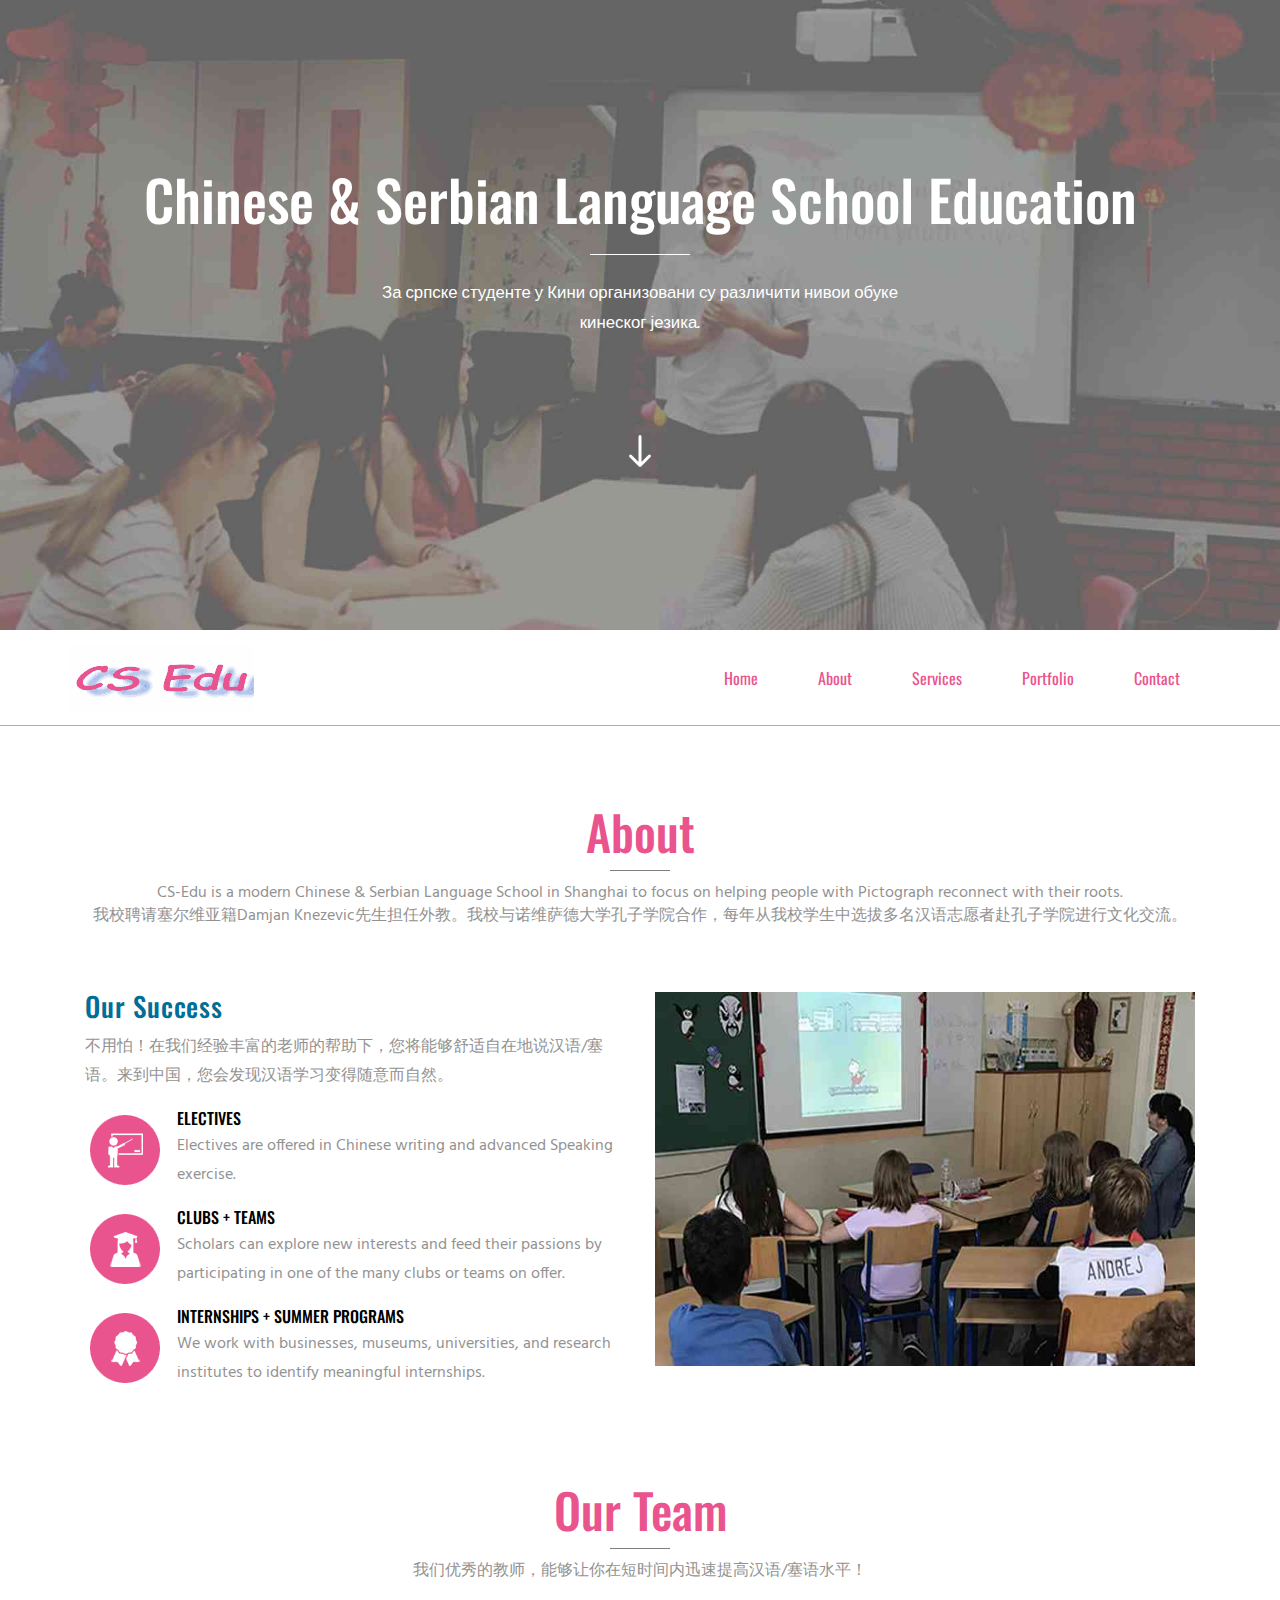
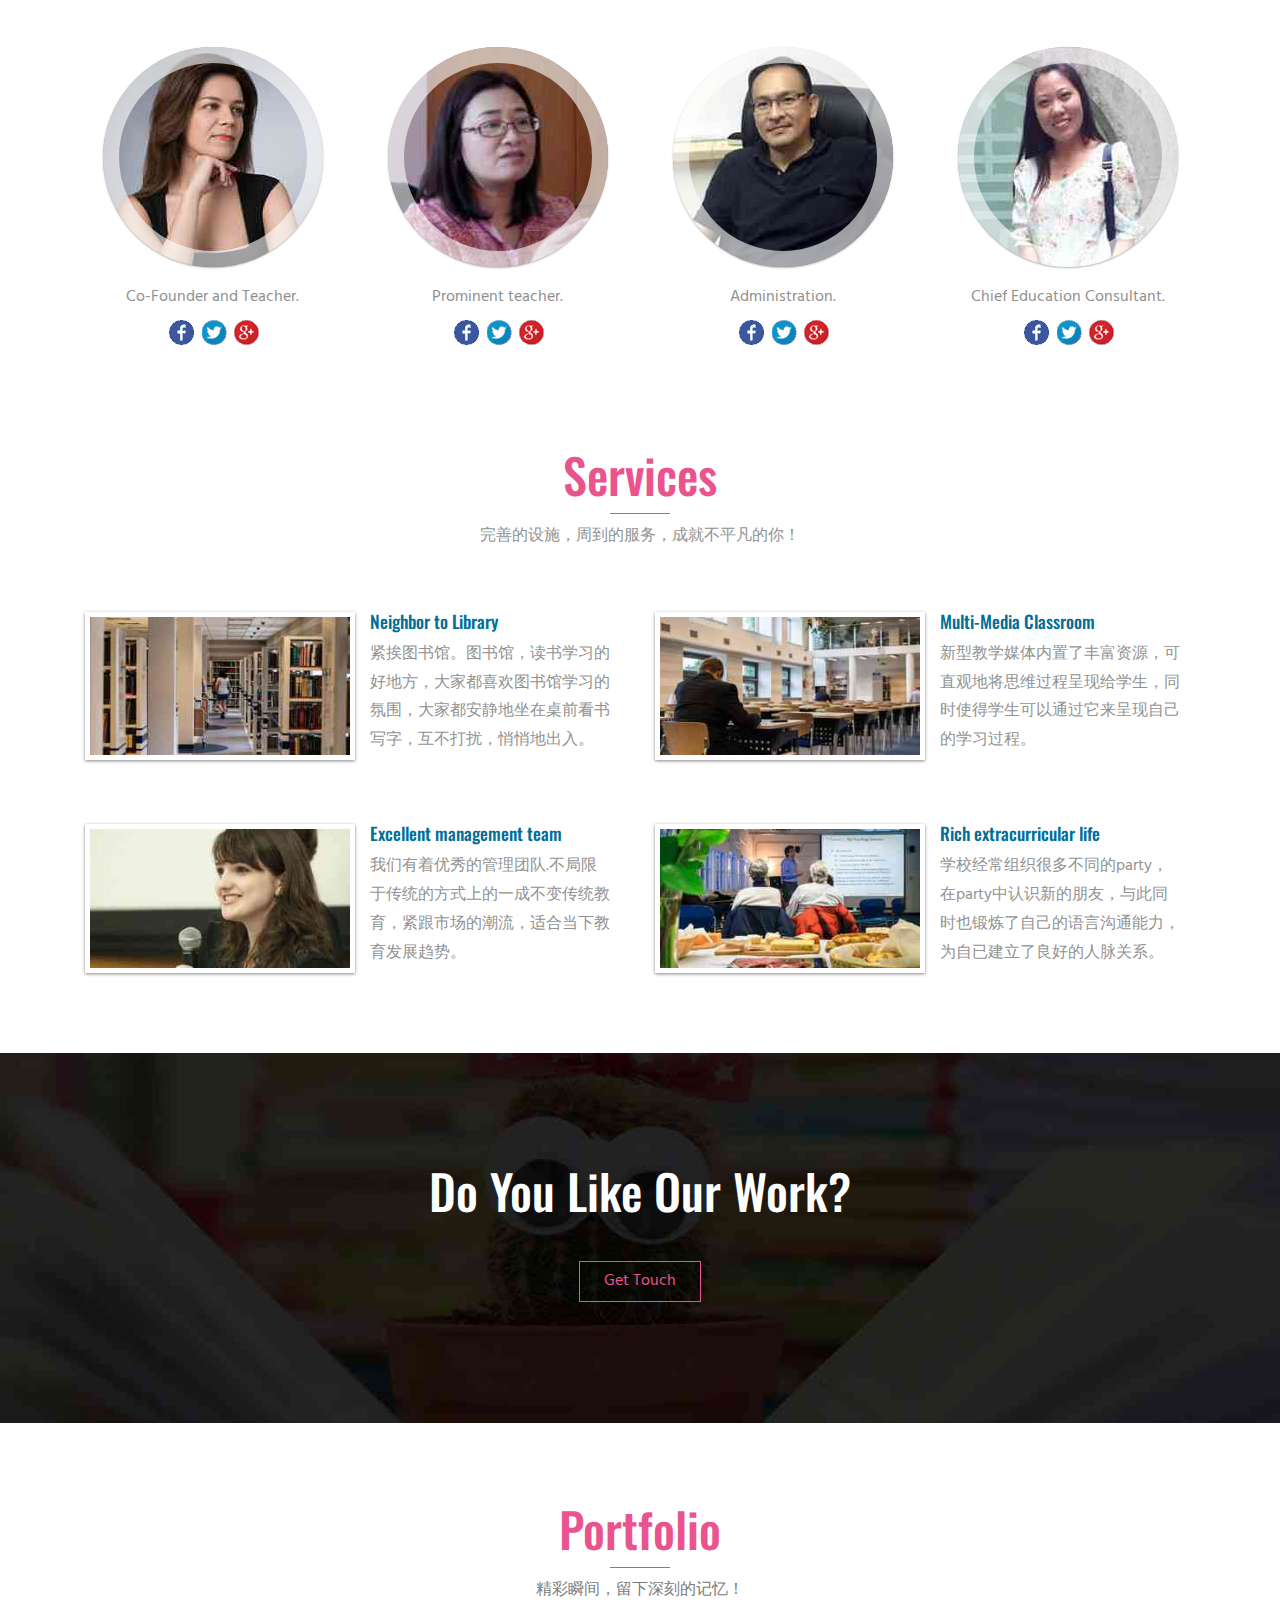
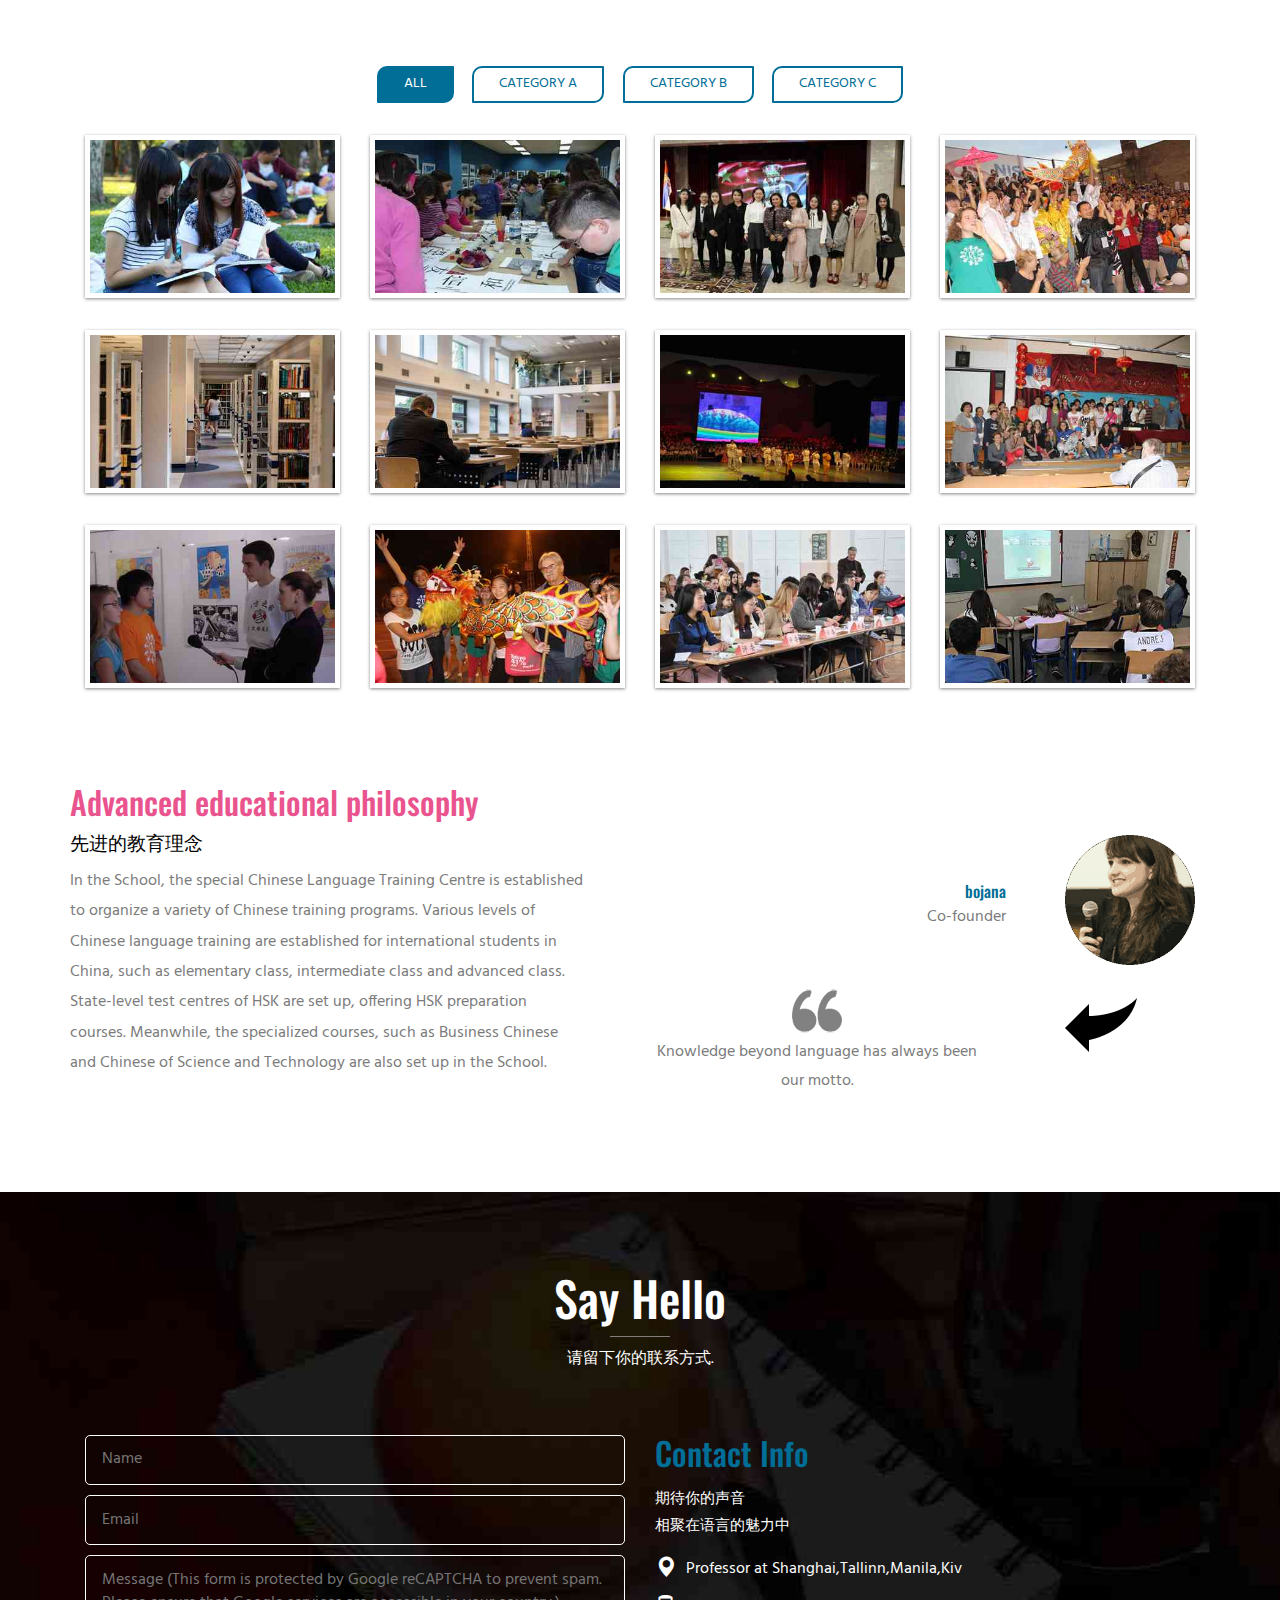
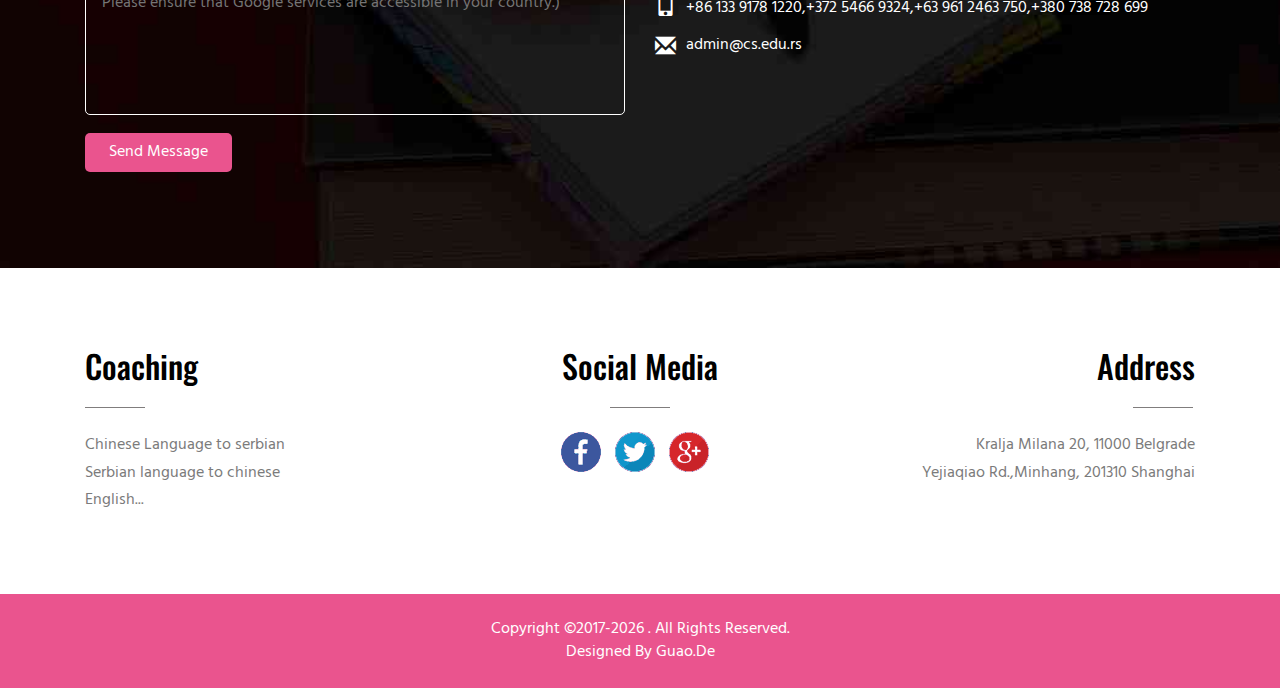
<file: index.html>
<html>
<head>
<title>Chinese & Serbian School Education</title>

<script charset="UTF-8" id="LA_COLLECT" src="//sdk.51.la/js-sdk-pro.min.js"></script>
<script>LA.init({id:"3P28IIIybYI807II",ck:"3P28IIIybYI807II"})</script>

<link href="css/bootstrap.css" rel="stylesheet" type="text/css" media="all">
<!-- jQuery (necessary for Bootstrap's JavaScript plugins) -->
<script src="js/jquery-1.11.0.min.js"></script>
<!-- Custom Theme files -->
<link href="css/style.css" rel="stylesheet" type="text/css" media="all"/>
<!-- Custom Theme files -->
<meta name="viewport" content="width=device-width, initial-scale=1">
<meta http-equiv="Content-Type" content="text/html; charset=utf-8" />
<meta name="keywords" content="Chinese, Serbian, Education" />
    <meta name="apple-mobile-web-app-status-bar-style" content="black">
    <meta name="apple-mobile-web-app-capable" content="yes" />
    <meta name="apple-mobile-web-app-title" content="CS" />
    <link rel="apple-touch-icon" href="favicon.svg" />
    <link rel="shortcut icon" href="favicon.svg" />
    <link rel="icon" href="favicon.svg" />
<script type="application/x-javascript"> addEventListener("load", function() { setTimeout(hideURLbar, 0); }, false); function hideURLbar(){ window.scrollTo(0,1); } </script>
<!--Google Fonts-->
<link href='//fonts.googleapis.com/css?family=Hind:400,300' rel='stylesheet' type='text/css'>
<link href='//fonts.googleapis.com/css?family=Oswald:400,700,300' rel='stylesheet' type='text/css'>
<!--google fonts-->
<!-- start-smoth-scrolling -->
<script type="text/javascript" src="js/move-top.js"></script>
<script type="text/javascript" src="js/easing.js"></script>
	<script type="text/javascript">
			jQuery(document).ready(function($) {
				$(".scroll").click(function(event){		
					event.preventDefault();
					$('html,body').animate({scrollTop:$(this.hash).offset().top},1000);
				});
			});
</script>
<!-- //end-smoth-scrolling -->
<!-- animated-css -->
		<link href="css/animate.css" rel="stylesheet" type="text/css" media="all">
		<script src="js/wow.min.js"></script>
		<script>
		 new WOW().init();
		</script>
<!-- animated-css -->
<script src="js/bootstrap.min.js"></script>
<link href="css/galleryeffect.css" rel="stylesheet" type="text/css" media="all" />

</head>
<body>
<!--banner start here-->
<div class="banner" id="home">
	<div class="container">
		<div class="banner-main wow bounceInDown" data-wow-delay="0.3s">
	        <h1>Chinese & Serbian Language School Education</h1>
	         <span class="bann-line"> </span>
	         <p>За српске студенте у Кини организовани су различити нивои обуке кинеског језика.</p>
	           <a href="#about" class="scroll"><span class="mover"> </span></a>
		</div>
	</div>
</div>
<!--banner start here-->
<!--header start here-->
	<!-- NAVBAR
		================================================== -->
<div class="header">
	<div class="fixed-header">	

		    <div class="navbar-wrapper">
		      <div class="container">
		        <nav class="navbar navbar-inverse navbar-static-top">
		             <div class="navbar-header">
			              <button type="button" class="navbar-toggle collapsed" data-toggle="collapse" data-target="#navbar" aria-expanded="false" aria-controls="navbar">
			                <span class="sr-only">Toggle navigation</span>
			                <span class="icon-bar"></span>
			                <span class="icon-bar"></span>
			                <span class="icon-bar"></span>
			              </button>
			              <div class="logo wow slideInLeft" data-wow-delay="0.3s">
			                    <a class="navbar-brand" href="index.html"><img src="images/logo-2.png" /></a>
			              </div>
			          </div>
		            <div id="navbar" class="navbar-collapse collapse">
		            <nav class="cl-effect-1">
		              <ul class="nav navbar-nav">
		               <li><a href="#home" class="active scroll">Home</a></li>
		                <li><a href="#about" class="scroll">About</a></li>
						<li><a href="#services" class="scroll">Services</a></li>
						<li><a href="#portfolio" class="scroll">Portfolio</a></li>
						<li><a href="#contact" class="scroll">Contact</a></li>						
		              </ul>
		            </nav>
		            <!-- script-for sticky-nav -->
		<script>
		$(document).ready(function() {
			 var navoffeset=$(".header").offset().top;
			 $(window).scroll(function(){
				var scrollpos=$(window).scrollTop(); 
				if(scrollpos >=navoffeset){
					$(".header").addClass("fixed");
				}else{
					$(".header").removeClass("fixed");
				}
			 });
			 
		});
		</script>
		<!-- /script-for sticky-nav -->

		            </div>
		            <div class="clearfix"> </div>
		             </nav>
		          </div>
		           <div class="clearfix"> </div>
		    </div>
	 </div>
</div>
<!--header end here-->
<!--about start here-->
<div class="about" id="about">
	<div class="container">
		<div class="about-main">
			<div class="about-top wow fadeInDown" data-wow-delay="0.3s">
				<h2>About</h2>
				<span class="heading-line"> </span>
				<p>CS-Edu is a modern Chinese & Serbian Language School in Shanghai to focus on helping people with Pictograph reconnect with their roots.</p>
<p>我校聘请塞尔维亚籍Damjan Knezevic先生担任外教。我校与诺维萨德大学孔子学院合作，每年从我校学生中选拔多名汉语志愿者赴孔子学院进行文化交流。</p>
			</div>
			<div class="about-bottom">
				<div class="col-md-6 about-left wow fadeInLeft" data-wow-delay="0.3s">
					<h4>Our Success</h4>
					<p>不用怕！在我们经验丰富的老师的帮助下，您将能够舒适自在地说汉语/塞语。来到中国，您会发现汉语学习变得随意而自然。</p>
					<div class="about-grid">
						<div class="about-icon">
							<a href="#" class="#"> <span class="learn"> </span> </a>
						</div>
						<div class="about-text">
							<h5>ELECTIVES</h5>
							<p>Electives are offered in Chinese writing and advanced Speaking exercise.</p>
						</div>
					   <div class="clearfix"> </div>
					</div>
					<div class="about-grid">
						<div class="about-icon">
							<a href="#" class="#"> <span class="degr"> </span> </a>
						</div>
						<div class="about-text">
							<h5>CLUBS + TEAMS</h5>
							<p>Scholars can explore new interests and feed their passions by participating in one of the many clubs or teams on offer.</p>
						</div>
					   <div class="clearfix"> </div>
					</div>
					<div class="about-grid">
						<div class="about-icon">
							<a href="#" class="#">  <span class="ab-badge"> </span> </a>
						</div>
						<div class="about-text">
							<h5>INTERNSHIPS + SUMMER PROGRAMS</h5>
							<p>We work with businesses, museums, universities, and research institutes to identify meaningful internships.</p>
						</div>
					   <div class="clearfix"> </div>
					</div>
				</div>
				<div class="col-md-6 about-right wow fadeInRight" data-wow-delay="0.3s">
					<img src="images/ab.jpg" class="img-responsive" alt="">
				</div>
			   <div class="clearfix"> </div>
			</div>
		</div>
	</div>
</div>
<!--about end here-->
<!--team start here-->
<div class="team">
	<div class="container">
		<div class="team-main">
			<div class="team-top wow fadeInDown" data-wow-delay="0.3s">
				<h3>Our Team</h3>
				<span class="heading-line"> </span>
				<p>我们优秀的教师，能够让你在短时间内迅速提高汉语/塞语水平！</p>
			</div>
			<div class="team-bottom wow fadeInRight" data-wow-delay="0.3s">
			  <div class="col-md-3 team-grids">
			    <!-- normal -->
			    <div class="ih-item circle effect5"><a href="#">
			        <div class="img"><img src="images/t1.jpg" alt="img" class="img-responsive"></div>
			        <div class="info">
			          <div class="info-back">
			            <h3>Emilija</h3>		          
			          </div>			          
			        </div></a></div>
			        <div class="team-bottom">
			        	  <p>Co-Founder and Teacher.</p>
			        	  <ul>
			        	  	<li><a href="#" class="fa"> </a></li>
			        	  	<li><a href="#" class="tw"> </a></li>
			        	  	<li><a href="#" class="g"> </a></li>
			        	  </ul>
			        </div>
			        
			    <!-- end normal -->
			   </div>
			  <div class="col-md-3 team-grids">
			   <!-- normal -->
			    <div class="ih-item circle effect5"><a href="#">
			        <div class="img"><img src="images/t2.jpg" alt="img" class="img-responsive"></div>
			        <div class="info">
			          <div class="info-back">
			            <h3>Vesna</h3>		           	            
			          </div>
			        </div></a></div>
			        <div class="team-bottom">
			        	  <p>Prominent teacher.</p>
			        	  <ul>
			        	  	<li><a href="#" class="fa"> </a></li>
			        	  	<li><a href="#" class="tw"> </a></li>
			        	  	<li><a href="#" class="g"> </a></li>
			        	  </ul>
			        </div>
			    <!-- end normal -->		 
			  </div>
			  <div class="col-md-3 team-grids">
			    <!-- normal -->
			    <div class="ih-item circle effect5"><a href="#">
			        <div class="img"><img src="images/t3.jpg" alt="img" class="img-responsive"></div>
			        <div class="info">
			          <div class="info-back">
			            <h3>Igor</h3>			       
			          </div>
			        </div></a></div>
			        <div class="team-bottom">
			        	  <p>Administration.</p>
			        	  <ul>
			        	  	<li><a href="#" class="fa"> </a></li>
			        	  	<li><a href="#" class="tw"> </a></li>
			        	  	<li><a href="#" class="g"> </a></li>
			        	  </ul>
			        </div>
			    <!-- end normal -->
			  </div>
			   <div class="col-md-3 team-grids">
			    <!-- normal -->
			    <div class="ih-item circle effect5"><a href="#">
			        <div class="img"><img src="images/t4.jpg" alt="img" class="img-responsive"></div>
			        <div class="info">
			          <div class="info-back">
			            <h3>Wang</h3>		           
			          </div>
			        </div></a></div>
			        <div class="team-bottom">
			        	  <p>Chief Education Consultant.</p>
			        	  <ul>
			        	  	<li><a href="#" class="fa"> </a></li>
			        	  	<li><a href="#" class="tw"> </a></li>
			        	  	<li><a href="#" class="g"> </a></li>
			        	  </ul>
			        </div>
			    <!-- end normal -->			 
			  </div>
			</div>
		</div>
	</div>
</div>
<!--team end here-->
<!--services start here-->
<div class="service" id="services">
	<div class="container">
		<div class="service-main">
			<div class="service-top wow fadeInDown" data-wow-delay="0.3s">
				<h3>Services</h3>
				<span class="heading-line"> </span>
				<p>完善的设施，周到的服务，成就不平凡的你！</p>
			</div>
			<div class="services-bottom">
			   <div class="serice-layer wow fadeInRight" data-wow-delay="0.3s">
				<div class="col-md-6 services-grid">
					<div class="col-md-6 serv-img">
						<a href="#"><img src="images/s1.jpg" alt="" class="img-responsive"></a>
							<div class="blog-discription">
							  <div class="theme-border">
								<div class="tg-display-table">
									<div class="tg-display-table-cell">
										<div class="blog-title">
											<h4><a href="index.html">Coaching</a></h4>
											<ul class="blod-meta">											
												<li>Dated: March 20, 2019</li>
												<div class="clearfix"> </div>
											</ul>										
										</div>
									</div>
								</div>
							</div>
						</div>
					</div>
					<div class="col-md-6 serv-text">
						<h4>Neighbor to Library</h4>
						<p>紧挨图书馆。图书馆，读书学习的好地方，大家都喜欢图书馆学习的氛围，大家都安静地坐在桌前看书写字，互不打扰，悄悄地出入。</p>
					</div>
				  <div class="clearfix"> </div>
				</div>
				<div class="col-md-6 services-grid">
					<div class="col-md-6 serv-img">
						<a href="#"><img src="images/s2.jpg" alt="" class="img-responsive"></a>
						<div class="blog-discription">
							  <div class="theme-border">
								<div class="tg-display-table">
									<div class="tg-display-table-cell">
										<div class="blog-title">
											<h4><a href="index.html">Coaching</a></h4>
											<ul class="blod-meta">											
												<li>Dated: March 22, 2019</li>
												<div class="clearfix"> </div>
											</ul>										
										</div>
									</div>
								</div>
							</div>
						</div>
					</div>
					<div class="col-md-6 serv-text">
						<h4>Multi-Media Classroom</h4>
						<p> 新型教学媒体内置了丰富资源，可直观地将思维过程呈现给学生，同时使得学生可以通过它来呈现自己的学习过程。</p>
					</div>
				</div>
				<div class="clearfix"> </div>
		     </div>
		     <div class="serice-layer wow fadeInLeft" data-wow-delay="0.3s">
				<div class="col-md-6 services-grid">
					<div class="col-md-6 serv-img">
						<a href="#"><img src="images/s3.jpg" alt="" class="img-responsive"></a>
						<div class="blog-discription">
							  <div class="theme-border">
								<div class="tg-display-table">
									<div class="tg-display-table-cell">
										<div class="blog-title">
											<h4><a href="index.html">Coaching</a></h4>
											<ul class="blod-meta">											
												<li>Dated: March 28, 2019</li>
												<div class="clearfix"> </div>
											</ul>										
										</div>
									</div>
								</div>
							</div>
						</div>
					</div>
					<div class="col-md-6 serv-text">
						<h4>Excellent management team</h4>
						<p>我们有着优秀的管理团队.不局限于传统的方式上的一成不变传统教育，紧跟市场的潮流，适合当下教育发展趋势。</p>
					</div>
				  <div class="clearfix"> </div>
				</div>
				<div class="col-md-6 services-grid">
					<div class="col-md-6 serv-img">
						<a href="#"><img src="images/s4.jpg" alt="" class="img-responsive"></a>
						<div class="blog-discription">
							  <div class="theme-border">
								<div class="tg-display-table">
									<div class="tg-display-table-cell">
										<div class="blog-title">
											<h4><a href="index.html">Coaching</a></h4>
											<ul class="blod-meta">											
												<li>Dated: March 10, 2019</li>
												<div class="clearfix"> </div>
											</ul>										
										</div>
									</div>
								</div>
							</div>
						</div>
					</div>
					<div class="col-md-6 serv-text">
						<h4>Rich extracurricular life</h4>
						<p>学校经常组织很多不同的party，在party中认识新的朋友，与此同时也锻炼了自己的语言沟通能力，为自已建立了良好的人脉关系。</p>
					</div>
				</div>
				<div class="clearfix"> </div>
		     </div>
		   </div>
		</div>
	</div>
</div>
<!--services end here-->
<!--services strip-->
<div class="ser-strip">
	<div class="container">
		<div class="ser-strip-main wow fadeInDown" data-wow-delay="0.3s">
			 <h3>Do You Like Our Work?</h3>
			 <a href="#contact" class="scroll">Get Touch</a>
		</div>
	</div>
</div>
<!-- services strip end here-->
<!--gallery-->
<div class="portfolio" id="portfolio">
   <div class="container">
	  <div class="portfolio-top wow fadeInDown" data-wow-delay="0.3s">
			    <h3>Portfolio</h3>
				<span class="heading-line"> </span>
				<p>精彩瞬间，留下深刻的记忆！</p>
		</div>	
		<div class="sap_tabs">
			
						 <div id="horizontalTab" style="display: block; width: 100%; margin: 0px;">
						  <ul class="resp-tabs-list">
						  	  <li class="resp-tab-item" aria-controls="tab_item-0" role="tab"><span>All</span></li>
							  <li class="resp-tab-item" aria-controls="tab_item-1" role="tab"><span>Category A</span></li>
							  <li class="resp-tab-item" aria-controls="tab_item-2" role="tab"><span>Category B</span></li>
							 <li class="resp-tab-item" aria-controls="tab_item-3" role="tab"><span>Category C</span></li>
							  <div class="clearfix"> </div>
						  </ul>				  	 
							<div class="resp-tabs-container">
							    <div class="tab-1 resp-tab-content" aria-labelledby="tab_item-0">
									<div class="tab_img">
									  <div class="col-md-3 img-top ">
					   		  			   <div class="gal-one">
												<a href="#image-1">
													<figure class="effect-apollo">
														<img src="images/p1.jpg" alt="image1"  class="img-responsive">
														<div class="link-top">
															 <i class="link"> </i>
														 </div>			
													</figure>
												</a>
													<div class="lb-overlay" id="image-1">
															<img src="images/p1.jpg" alt="image1" class="img-responsive">
															<div class="gal-info">							
																<h3>CS-Edu</h3>
																<p>认真学习英语知识。</p>
															  <div class="clearfix"> </div>
															</div>
															<a href="index.html" class="lb-close">Close</a>
													</div>
											</div>
										</div>
										<div class="col-md-3 img-top">
					   		  			    <div class="gal-one">
												<a href="#image-2">
													<figure class="effect-apollo">
														<img src="images/p2.jpg" alt="image1"  class="img-responsive">
														<div class="link-top">
															 <i class="link"> </i>
														 </div>			
													</figure>
												</a>
													<div class="lb-overlay" id="image-2">
															<img src="images/p2.jpg" alt="image1" class="img-responsive">
															<div class="gal-info">							
																<h3>CS-Edu</h3>
																<p>聚精会神，临摹汉字。</p>
															</div>
															<a href="index.html" class="lb-close">Close</a>
													</div>
											</div>
										</div>
										<div class="col-md-3 img-top">
					   		  			   <div class="gal-one">
												<a href="#image-3">
													<figure class="effect-apollo">
														<img src="images/p3.jpg" alt="image1"  class="img-responsive">
														<div class="link-top">
															 <i class="link"> </i>
														 </div>			
													</figure>
												</a>
													<div class="lb-overlay" id="image-3">
															<img src="images/p3.jpg" alt="image1" class="img-responsive">
															<div class="gal-info">							
																<h3>CS-Edu</h3>
																<p>中塞友谊歌唱比赛。</p>
															</div>
															<a href="index.html" class="lb-close">Close</a>
													</div>
											</div>
										</div>
										<div class="col-md-3 img-top">
					   		  			    <div class="gal-one">
												<a href="#image-4">
													<figure class="effect-apollo">
														<img src="images/p4.jpg" alt="image1"  class="img-responsive">
														<div class="link-top">
															 <i class="link"> </i>
														 </div>				
													</figure>
												</a>
													<div class="lb-overlay" id="image-4">
															<img src="images/p4.jpg" alt="image1" class="img-responsive">
															<div class="gal-info">							
																<h3>CS-Edu</h3>
																<p>参加夏令营活动。</p>
															</div>
															<a href="index.html" class="lb-close">Close</a>
													</div>
											</div>
										</div>
											<div class="clearfix"> </div>
							     </div>	
							     <div class="tab_img">
									  <div class="col-md-3 img-top">
					   		  			   <div class="gal-one">
												<a href="#image-5">
													<figure class="effect-apollo">
														<img src="images/p5.jpg" alt="image1"  class="img-responsive">
														<div class="link-top">
															 <i class="link"> </i>
														 </div>				
													</figure>
												</a>
													<div class="lb-overlay" id="image-5">
															<img src="images/p5.jpg" alt="image1" class="img-responsive">
															<div class="gal-info">							
																<h3>CS-Edu</h3>
																<p>附近的图书馆。</p>
															</div>
															<a href="index.html" class="lb-close">Close</a>
													</div>
											</div>
										</div>
										<div class="col-md-3 img-top">
					   		  			    <div class="gal-one">
												<a href="#image-6">
													<figure class="effect-apollo">
														<img src="images/p6.jpg" alt="image1"  class="img-responsive">
														<div class="link-top">
															 <i class="link"> </i>
														 </div>			
													</figure>
												</a>
													<div class="lb-overlay" id="image-6">
															<img src="images/p6.jpg" alt="image1" class="img-responsive">
															<div class="gal-info">							
																<h3>CS-Edu</h3>
																<p>安静的教室环境。</p>
															</div>
															<a href="index.html" class="lb-close">Close</a>
													</div>
											</div>
										</div>
										<div class="col-md-3 img-top">
					   		  			   <div class="gal-one">
												<a href="#image-7">
													<figure class="effect-apollo">
														<img src="images/p7.jpg" alt="image1"  class="img-responsive">
														<div class="link-top">
															 <i class="link"> </i>
														 </div>				
													</figure>
												</a>
													<div class="lb-overlay" id="image-7">
															<img src="images/p7.jpg" alt="image1" class="img-responsive">
															<div class="gal-info">							
																<h3>CS-Edu</h3>
																<p>表演杨式太极拳。</p>
															</div>
															<a href="index.html" class="lb-close">Close</a>
													</div>
											</div>
										</div>
										<div class="col-md-3 img-top">
					   		  			     <div class="gal-one">
												<a href="#image-8">
													<figure class="effect-apollo">
														<img src="images/p8.jpg" alt="image1"  class="img-responsive">
														<div class="link-top">
															 <i class="link"> </i>
														 </div>				
													</figure>
												</a>
													<div class="lb-overlay" id="image-8">
															<img src="images/p8.jpg" alt="image1" class="img-responsive">
															<div class="gal-info">							
																<h3>CS-Edu</h3>
																<p>“互换语言”交流活动。</p>
															</div>
															<a href="index.html" class="lb-close">Close</a>
													</div>
											</div>
										</div>
											<div class="clearfix"> </div>
							     </div>	
							     <div class="tab_img">
									  <div class="col-md-3 img-top">
					   		  			   <div class="gal-one">
												<a href="#image-9">
													<figure class="effect-apollo">
														<img src="images/p9.jpg" alt="image1"  class="img-responsive">
														<div class="link-top">
															 <i class="link"> </i>
														 </div>				
													</figure>
												</a>
													<div class="lb-overlay" id="image-9">
															<img src="images/p9.jpg" alt="image1" class="img-responsive">
															<div class="gal-info">							
																<h3>CS-Edu</h3>
																<p>“小小记者”采访纪实。</p>
															</div>
															<a href="index.html" class="lb-close">Close</a>
													</div>
											</div>
										</div>
										<div class="col-md-3 img-top">
					   		  			    <div class="gal-one">
												<a href="#image-10">
													<figure class="effect-apollo">
														<img src="images/p10.jpg" alt="image1"  class="img-responsive">
														<div class="link-top">
															 <i class="link"> </i>
														 </div>				
													</figure>
												</a>
													<div class="lb-overlay" id="image-10">
															<img src="images/p10.jpg" alt="image1" class="img-responsive">
															<div class="gal-info">							
																<h3>CS-Edu</h3>
																<p>互赠手工礼品。</p>
															</div>
															<a href="index.html" class="lb-close">Close</a>
													</div>
											</div>
										</div>
										<div class="col-md-3 img-top">
					   		  			   <div class="gal-one">
												<a href="#image-11">
													<figure class="effect-apollo">
														<img src="images/p11.jpg" alt="image1"  class="img-responsive">
														<div class="link-top">
															 <i class="link"> </i>
														 </div>			
													</figure>
												</a>
													<div class="lb-overlay" id="image-11">
															<img src="images/p11.jpg" alt="image1" class="img-responsive">
															<div class="gal-info">							
																<h3>CS-Edu</h3>
																<p>演讲比赛评比。</p>
															</div>
															<a href="index.html" class="lb-close">Close</a>
													</div>
											</div>
										</div>
										<div class="col-md-3 img-top">
					   		  			     <div class="gal-one">
												<a href="#image-12">
													<figure class="effect-apollo">
														<img src="images/p12.jpg" alt="image1"  class="img-responsive">
														<div class="link-top">
															 <i class="link"> </i>
														 </div>				
													</figure>
												</a>
													<div class="lb-overlay" id="image-12">
															<img src="images/p12.jpg" alt="image1" class="img-responsive">
															<div class="gal-info">							
																<h3>CS-Edu</h3>
																<p>学习中国文化。</p>
															</div>
															<a href="index.html" class="lb-close">Close</a>
													</div>
											</div>
										</div>
											<div class="clearfix"> </div>
							     </div>	
									 	        					 
						  </div>
							    <div class="tab-1 resp-tab-content" aria-labelledby="tab_item-1">
								
							     <div class="tab_img">
									  <div class="col-md-3 img-top">
					   		  			   <div class="gal-one">
												<a href="#image-13">
													<figure class="effect-apollo">
														<img src="images/p13.jpg" alt="image1"  class="img-responsive">
														<div class="link-top">
															 <i class="link"> </i>
														 </div>				
													</figure>
												</a>
													<div class="lb-overlay" id="image-13">
															<img src="images/p13.jpg" alt="image1" class="img-responsive">
															<div class="gal-info">							
																<h3>CS-Edu</h3>
																<p>“一带一路”研学交流活动。</p>
															</div>
															<a href="index.html" class="lb-close">Close</a>
													</div>
											</div>
										</div>
										<div class="col-md-3 img-top">
					   		  			   <div class="gal-one">
												<a href="#image-14">
													<figure class="effect-apollo">
														<img src="images/p1.jpg" alt="image1"  class="img-responsive">
														<div class="link-top">
															 <i class="link"> </i>
														 </div>				
													</figure>
												</a>
													<div class="lb-overlay" id="image-14">
															<img src="images/p1.jpg" alt="image1" class="img-responsive">
															<div class="gal-info">							
																<h3>CS-Edu</h3>
																<p>精彩瞬间：认真学习英语知识。</p>
															</div>
															<a href="index.html" class="lb-close">Close</a>
													</div>
											</div>
										</div>
										<div class="col-md-3 img-top">
					   		  			   <div class="gal-one">
												<a href="#image-15">
													<figure class="effect-apollo">
														<img src="images/p2.jpg" alt="image1"  class="img-responsive">
														<div class="link-top">
															 <i class="link"> </i>
														 </div>				
													</figure>
												</a>
													<div class="lb-overlay" id="image-15">
															<img src="images/p2.jpg" alt="image1" class="img-responsive">
															<div class="gal-info">							
																<h3>CS-Edu</h3>
																<p>精彩瞬间：聚精会神，临摹汉字。</p>
															</div>
															<a href="index.html" class="lb-close">Close</a>
													</div>
											</div>
										</div>
										<div class="col-md-3 img-top">
					   		  			    <div class="gal-one">
												<a href="#image-16">
													<figure class="effect-apollo">
														<img src="images/p3.jpg" alt="image1"  class="img-responsive">
														<div class="link-top">
															 <i class="link"> </i>
														 </div>				
													</figure>
												</a>
													<div class="lb-overlay" id="image-16">
															<img src="images/p3.jpg" alt="image1" class="img-responsive">
															<div class="gal-info">							
																<h3>CS-Edu</h3>
																<p>精彩瞬间：中塞友谊歌唱比赛。</p>
															</div>
															<a href="index.html" class="lb-close">Close</a>
													</div>
											</div>
										</div>
											<div class="clearfix"> </div>
							     </div>	
							     	<div class="tab_img">
									  <div class="col-md-3 img-top">
					   		  			   <div class="gal-one">
												<a href="#image-17">
													<figure class="effect-apollo">
														<img src="images/p4.jpg" alt="image1"  class="img-responsive">
														<div class="link-top">
															 <i class="link"> </i>
														 </div>				
													</figure>
												</a>
													<div class="lb-overlay" id="image-17">
															<img src="images/p4.jpg" alt="image1" class="img-responsive">
															<div class="gal-info">							
																<h3>CS-Edu</h3>
																<p>精彩瞬间：参加夏令营活动。</p>
															</div>
															<a href="index.html" class="lb-close">Close</a>
													</div>
											</div>
										</div>
										<div class="col-md-3 img-top">
					   		  			    <div class="gal-one">
												<a href="#image-17">
													<figure class="effect-apollo">
														<img src="images/p5.jpg" alt="image1"  class="img-responsive">
														<div class="link-top">
															 <i class="link"> </i>
														 </div>				
													</figure>
												</a>
													<div class="lb-overlay" id="image-18">
															<img src="images/p5.jpg" alt="image1" class="img-responsive">
															<div class="gal-info">							
																<h3>CS-Edu</h3>
																<p>精彩瞬间：附近的图书馆。</p>
															</div>
															<a href="index.html" class="lb-close">Close</a>
													</div>
											</div>
										</div>
										<div class="col-md-3 img-top">
					   		  			   <div class="gal-one">
												<a href="#image-19">
													<figure class="effect-apollo">
														<img src="images/p6.jpg" alt="image1"  class="img-responsive">
														<div class="link-top">
															 <i class="link"> </i>
														 </div>				
													</figure>
												</a>
													<div class="lb-overlay" id="image-19">
															<img src="images/p6.jpg" alt="image1" class="img-responsive">
															<div class="gal-info">							
																<h3>CS-Edu</h3>
																<p>精彩瞬间：安静的教室环境。</p>
															</div>
															<a href="index.html" class="lb-close">Close</a>
													</div>
											</div>
										</div>
											<div class="clearfix"> </div>
							     </div>	
									 	        					 
						  </div>
						    <div class="tab-1 resp-tab-content" aria-labelledby="tab_item-2">
								
									  <div class="tab_img">
									  <div class="col-md-3 img-top">
					   		  			   <div class="gal-one">
												<a href="#image-20">
													<figure class="effect-apollo">
														<img src="images/p7.jpg" alt="image1"  class="img-responsive">
														<div class="link-top">
															 <i class="link"> </i>
														 </div>				
													</figure>
												</a>
													<div class="lb-overlay" id="image-20">
															<img src="images/p7.jpg" alt="image1" class="img-responsive">
															<div class="gal-info">							
																<h3>CS-Edu</h3>
																<p>精彩瞬间：表演杨式太极拳。</p>
															</div>
															<a href="index.html" class="lb-close">Close</a>
													</div>
											</div>
										</div>
										<div class="col-md-3 img-top">
					   		  			    <div class="gal-one">
												<a href="#image-21">
													<figure class="effect-apollo">
														<img src="images/p8.jpg" alt="image1"  class="img-responsive">
														<div class="link-top">
															 <i class="link"> </i>
														 </div>				
													</figure>
												</a>
													<div class="lb-overlay" id="image-21">
															<img src="images/p8.jpg" alt="image1" class="img-responsive">
															<div class="gal-info">							
																<h3>CS-Edu</h3>
																<p>精彩瞬间：“互换语言”交流活动。</p>
															</div>
															<a href="index.html" class="lb-close">Close</a>
													</div>
											</div>
										</div>
										<div class="col-md-3 img-top">
					   		  			   <div class="gal-one">
												<a href="#image-22">
													<figure class="effect-apollo">
														<img src="images/p9.jpg" alt="image1"  class="img-responsive">
														<div class="link-top">
															 <i class="link"> </i>
														 </div>				
													</figure>
												</a>
													<div class="lb-overlay" id="image-22">
															<img src="images/p9.jpg" alt="image1" class="img-responsive">
															<div class="gal-info">							
																<h3>CS-Edu</h3>
																<p>精彩瞬间：“小小记者”采访纪实。</p>
															</div>
															<a href="index.html" class="lb-close">Close</a>
													</div>
											</div>
										</div>
									<div class="col-md-3 img-top">
					   		  			    <div class="gal-one">
												<a href="#image-23">
													<figure class="effect-apollo">
														<img src="images/p10.jpg" alt="image1"  class="img-responsive">
														<div class="link-top">
															 <i class="link"> </i>
														 </div>				
													</figure>
												</a>
													<div class="lb-overlay" id="image-23">
															<img src="images/p10.jpg" alt="image1" class="img-responsive">
															<div class="gal-info">							
																<h3>CS-Edu</h3>
																<p>精彩瞬间：互赠手工礼品。</p>
															</div>
															<a href="index.html" class="lb-close">Close</a>
													</div>
											</div>
										</div>
											<div class="clearfix"> </div>
							     </div>	
							     	<div class="tab_img">
									  <div class="col-md-3 img-top">
					   		  			   <div class="gal-one">
												<a href="#image-24">
													<figure class="effect-apollo">
														<img src="images/p11.jpg" alt="image1"  class="img-responsive">
														<div class="link-top">
															 <i class="link"> </i>
														 </div>				
													</figure>
												</a>
													<div class="lb-overlay" id="image-24">
															<img src="images/p11.jpg" alt="image1" class="img-responsive">
															<div class="gal-info">							
																<h3>CS-Edu</h3>
																<p>精彩瞬间：演讲比赛评比。</p>
															</div>
															<a href="index.html" class="lb-close">Close</a>
													</div>
											</div>
										</div>
										<div class="col-md-3 img-top">
					   		  			    <div class="gal-one">
												<a href="#image-25">
													<figure class="effect-apollo">
														<img src="images/p12.jpg" alt="image1"  class="img-responsive">
														<div class="link-top">
															 <i class="link"> </i>
														 </div>				
													</figure>
												</a>
													<div class="lb-overlay" id="image-25">
															<img src="images/p12.jpg" alt="image1" class="img-responsive">
															<div class="gal-info">							
																<h3>CS-Edu</h3>
																<p>精彩瞬间：学习中国文化。</p>
															</div>
															<a href="index.html" class="lb-close">Close</a>
													</div>
											</div>
										</div>
										
											<div class="clearfix"> </div>
							     </div>		        					 
						  </div>
						   <div class="tab-1 resp-tab-content" aria-labelledby="tab_item-3">
						   	<div class="tab_img">
									  <div class="col-md-3 img-top">
					   		  			  <div class="gal-one">
												<a href="#image-26">
													<figure class="effect-apollo">
														<img src="images/p13.jpg" alt="image1"  class="img-responsive">
														<div class="link-top">
															 <i class="link"> </i>
														 </div>				
													</figure>
												</a>
													<div class="lb-overlay" id="image-26">
															<img src="images/p13.jpg" alt="image1" class="img-responsive">
															<div class="gal-info">							
																<h3>CS-Edu</h3>
																<p>精彩瞬间：“一带一路”研学交流活动。</p>
															</div>
															<a href="index.html" class="lb-close">Close</a>
													</div>
											</div>
										</div>
										<div class="col-md-3 img-top">
					   		  			    <div class="gal-one">
												<a href="#image-27">
													<figure class="effect-apollo">
														<img src="images/p1.jpg" alt="image1"  class="img-responsive">
														<div class="link-top">
															 <i class="link"> </i>
														 </div>				
													</figure>
												</a>
													<div class="lb-overlay" id="image-27">
															<img src="images/p1.jpg" alt="image1" class="img-responsive">
															<div class="gal-info">							
																<h3>CS-Edu</h3>
																<p>时光掠影：认真学习英语知识。</p>
															</div>
															<a href="index.html" class="lb-close">Close</a>
													</div>
											</div>
										</div>
										<div class="col-md-3 img-top">
					   		  			   <div class="gal-one">
												<a href="#image-28">
													<figure class="effect-apollo">
														<img src="images/p2.jpg" alt="image1"  class="img-responsive">
														<div class="link-top">
															 <i class="link"> </i>
														 </div>				
													</figure>
												</a>
													<div class="lb-overlay" id="image-28">
															<img src="images/p2.jpg" alt="image1" class="img-responsive">
															<div class="gal-info">							
																<h3>CS-Edu</h3>
																<p>时光掠影：聚精会神，临摹汉字。</p>
															</div>
															<a href="index.html" class="lb-close">Close</a>
													</div>
											</div>
										</div>
										<div class="col-md-3 img-top">
					   		  			     <div class="gal-one">
												<a href="#image-29">
													<figure class="effect-apollo">
														<img src="images/p3.jpg" alt="image1"  class="img-responsive">
														<div class="link-top">
															 <i class="link"> </i>
														 </div>				
													</figure>
												</a>
													<div class="lb-overlay" id="image-29">
															<img src="images/p3.jpg" alt="image1" class="img-responsive">
															<div class="gal-info">							
																<h3>CS-Edu</h3>
																<p>时光掠影：中塞友谊歌唱比赛。</p>
															</div>
															<a href="index.html" class="lb-close">Close</a>
													</div>
											</div>
										</div>
											<div class="clearfix"> </div>
							     </div>	
							     <div class="tab_img">
									  <div class="col-md-3 img-top">
					   		  			   <div class="gal-one">
												<a href="#image-30">
													<figure class="effect-apollo">
														<img src="images/p4.jpg" alt="image1"  class="img-responsive">
														<div class="link-top">
															 <i class="link"> </i>
														 </div>				
													</figure>
												</a>
													<div class="lb-overlay" id="image-30">
															<img src="images/p4.jpg" alt="image1" class="img-responsive">
															<div class="gal-info">							
																<h3>CS-Edu</h3>
																<p>时光掠影：参加夏令营活动。</p>
															</div>
															<a href="index.html" class="lb-close">Close</a>
													</div>
											</div>
										</div>
										<div class="col-md-3 img-top">
					   		  			    <div class="gal-one">
												<a href="#image-31">
													<figure class="effect-apollo">
														<img src="images/p5.jpg" alt="image1"  class="img-responsive">
														<div class="link-top">
															 <i class="link"> </i>
														 </div>				
													</figure>
												</a>
													<div class="lb-overlay" id="image-31">
															<img src="images/p5.jpg" alt="image1" class="img-responsive">
															<div class="gal-info">							
																<h3>CS-Edu</h3>
																<p>时光掠影：附近的图书馆。</p>
															</div>
															<a href="index.html" class="lb-close">Close</a>
													</div>
											</div>
										</div>
										<div class="col-md-3 img-top">
					   		  			   <div class="gal-one">
												<a href="#image-32">
													<figure class="effect-apollo">
														<img src="images/p6.jpg" alt="image1"  class="img-responsive">
														<div class="link-top">
															 <i class="link"> </i>
														 </div>				
													</figure>
												</a>
													<div class="lb-overlay" id="image-32">
															<img src="images/p6.jpg" alt="image1" class="img-responsive">
															<div class="gal-info">							
																<h3>CS-Edu</h3>
																<p>时光掠影：安静的教室环境。</p>
															</div>
															<a href="index.html" class="lb-close">Close</a>
													</div>
											</div>
										</div>
										<div class="col-md-3 img-top">
					   		  			    <div class="gal-one">
												<a href="#image-33">
													<figure class="effect-apollo">
														<img src="images/p7.jpg" alt="image1"  class="img-responsive">
														<div class="link-top">
															 <i class="link"> </i>
														 </div>				
													</figure>
												</a>
													<div class="lb-overlay" id="image-33">
															<img src="images/p7.jpg" alt="image1" class="img-responsive">
															<div class="gal-info">							
																<h3>CS-Edu</h3>
																<p>时光掠影：表演杨式太极拳。</p>
															</div>
															<a href="index.html" class="lb-close">Close</a>
													</div>
											</div>
										</div>
											<div class="clearfix"> </div>
							     </div>	
						   	</div>		
                  </div>
             </div>
         </div>
    </div>	
</div>
<!--gallery-->
<script src="js/easyResponsiveTabs.js" type="text/javascript"></script>
		    <script type="text/javascript">
			    $(document).ready(function () {
			        $('#horizontalTab').easyResponsiveTabs({
			            type: 'default', //Types: default, vertical, accordion           
			            width: 'auto', //auto or any width like 600px
			            fit: true   // 100% fit in a container
			        });
			    });
				
</script>
<!--advantages start here-->
<div class="advantages">
	<div class="container">
		<div class="advantages-main">
			<h4>Advanced educational philosophy</h4>
			<div class="col-md-6 advantage-left wow fadeInLeft" data-wow-delay="0.3s">
				<h3> 先进的教育理念</h3>
			    <p>In the School, the special Chinese Language Training Centre is established to organize a variety of Chinese training programs. Various levels of Chinese language training are established for international students in China, such as elementary class, intermediate class and advanced class. State-level test centres of HSK are set up, offering HSK preparation courses. Meanwhile, the specialized courses, such as Business Chinese and Chinese of Science and Technology are also set up in the School.
</p>
		   </div>		
		   <div class="col-md-6 advantage-rit wow fadeInRight" data-wow-delay="0.3s">
		   	    <div class="advant-layer1">
		   	    	<div class="adv-layer1-text">
		   	    		<h6>bojana</h6>
		   	    		<p>Co-founder</p>
		   	    	</div>
		   	    	<div class="advater-img">
		   	    		<img src="images/s2.png"  alt="">
		   	    	</div>
		   	      <div class="clearfix"> </div>
		   	    </div>
		   	    <div class="advant-layer2">
		   	    	<div class="adv-layer2-text">
		   	    		<img src="images/left.png" alt="">
		   	    		<p>Knowledge beyond language has always been our motto.</p>
		   	    	</div>
		   	    	<div class="advater-img">
		   	    		<img src="images/arrow2.png"  alt="says:">
		   	    	</div>
		   	      <div class="clearfix"> </div>
		   	    </div>
		   </div>
		</div>
	</div>
</div>
<!--advantages end here-->
<!--contact start here-->
<div class="contact" id="contact">
    <div class="container">
        <div class="contact-main">
            <div class="contact-top wow fadeInDown" data-wow-delay="0.3s">
                <h3>Say Hello</h3>
                <span class="heading-line"> </span>
                <p>请留下你的联系方式.</p>
            </div>
            <div class="contact-bottom">
                <div class="col-md-6 contact-left wow fadeInLeft" data-wow-delay="0.3s">
<form id="staticContactForm" action="https://api.staticforms.xyz/submit" method="post">
    <input type="hidden" name="accessKey" value="sf_an593gaej39aln4fj4n5jf40">
    <input type="hidden" name="subject" value="New Message from Cs.Edu.Rs">
    <input type="text" name="honeypot" style="display:none">

    <input name="name" type="text" maxlength="12" placeholder="Name" required 
           style="margin-bottom: 10px;">
    <input name="email" type="text" maxlength="50" placeholder="Email" required 
           style="margin-bottom: 10px;">
    <textarea name="message" maxlength="120" placeholder="Message (This form is protected by Google reCAPTCHA to prevent spam. Please ensure that Google services are accessible in your country.)" required></textarea>

    <div class="g-recaptcha" data-sitekey="6LdtEXgsAAAAAPYjCRwsT7QE5Xg_zdOUSk_qX9P8" style="margin: 10px 0;"></div>

    <div id="formStatus" style="display:none; padding: 10px; margin-top: 10px; border-radius: 4px;"></div>
    <input type="submit" value="Send Message" id="submitBtn">
	<script src="https://www.google.com/recaptcha/api.js" async defer></script>
</form>
                </div>
                <div class="col-md-6 contact-right wow fadeInRight" data-wow-delay="0.3s">
                    <h4>Contact Info</h4>
                    <p>期待你的声音</p>
                    <p> 相聚在语言的魅力中 </p>
                    <ul>
                        <li><span class="glyphicon glyphicon-map-marker" aria-hidden="true"> </span>Professor at Shanghai,Tallinn,Manila,Kiv</li>
                        <li><span class="glyphicon glyphicon-phone" aria-hidden="true"> </span>+86 133 9178 1220,+372 5466 9324,+63 961 2463 750,+380 738 728 699</li>                 
                        <li><span class="glyphicon glyphicon-envelope" aria-hidden="true"> </span><a href="mailto:admin@cs.edu.rs">admin@cs.edu.rs</a></li>
                    </ul>
                </div>
                <div class="clearfix"> </div>
            </div>
        </div>
    </div>
</div>

<script>
document.getElementById('staticContactForm').addEventListener('submit', function(e) {
    e.preventDefault();

    const form = e.target;
    const btn = document.getElementById('submitBtn');
    const status = document.getElementById('formStatus');
    
    // Initial UI state
    btn.value = "Sending...";
    btn.disabled = true;
    status.style.display = "none";

    // Prepare Data
    const formData = new FormData(form);
    const data = {};
    formData.forEach((value, key) => { data[key] = value; });

    // API Call
    fetch('https://api.staticforms.xyz/submit', {
        method: 'POST',
        body: JSON.stringify(data),
        headers: { 'Content-Type': 'application/json' }
    })
    .then(res => res.json())
    .then(resData => {
        status.style.display = "block";
        if (resData.success) {
            status.innerHTML = "Success! Your message has been sent.";
            status.style.backgroundColor = "#dff0d8";
            status.style.color = "#3c763d";
            form.reset();
        } else {
            status.innerHTML = "Error: " + resData.message;
            status.style.backgroundColor = "#f2dede";
            status.style.color = "#a94442";
        }
    })
    .catch(err => {
        status.style.display = "block";
        status.innerHTML = "Submission failed. Please try again.";
        status.style.backgroundColor = "#f2dede";
    })
    .finally(() => {
        btn.value = "Send Message";
        btn.disabled = false;
    });
});
</script>
<!--contact end here-->

<!--footer start here-->
<div class="footer">
	<div class="container">
		<div class="footer-main">
			<div class="col-md-4 ftr-grid wow zoomIn" data-wow-delay="0.3s">
				<h3>Coaching</h3>
				<span class="ftr-line"> </span>
				<p>Chinese Language to serbian</p>
				<p>Serbian language to chinese</p>
				<p>English...</p>
			</div>
			<div class="col-md-4 ftr-grid ftr-mid wow zoomIn" data-wow-delay="0.3s">
				 <h3>Social Media</h3>
				 <span class="ftr-line flm"> </span>
				 <ul >
				 	<li><a href="https://www.facebook.com/Cs_Edu_Rs"><span class="fa"> </span></a></li>
				 	<li><a href="https://www.twitter.com/Cs_Edu_Rs"><span class="tw"> </span></a></li>
				 	<li><a href="mailto:admin@cs.edu.rs"><span class="gmail"> </span></a></li>
				 </ul>
			</div>
			<div class="col-md-4 ftr-grid ftr-rit wow zoomIn" data-wow-delay="0.3s">
				 <h3>Address</h3>
				 <span class="ftr-line flr"> </span>
				 <p>Kralja Milana 20, 11000 Belgrade</p>
				 <p>Yejiaqiao Rd.,Minhang, 201310 Shanghai</p>
			</div>
			<div class="clearfix"> </div>
		</div>
	</div>
</div>
<!--footer end here-->
<!--copy rights start here-->
<div class="copy-right">
	<div class="container">
		 <div class="copy-rights-main wow zoomIn" data-wow-delay="0.3s">
    	    <p id="copyright"> <script>
var d = new Date();
document.getElementById("copyright").innerHTML = "Copyright ©2017-"+ d.getFullYear();
</script> . All Rights Reserved.<br>Designed By  <a href="https://guao.de" target="_blank">Guao.De</a> </p>
    	 </div>
    </div>
<script type="text/javascript">
    $(document).ready(function() {
        /*
        var defaults = {
            containerID: 'toTop', // fading element id
            containerHoverID: 'toTopHover', // fading element hover id
            scrollSpeed: 1200,
            easingType: 'linear'
        };
        */
        $().UItoTop({ easingType: 'easeOutQuart' });
    });
</script>
<a href="#" id="toTop" style="display: block;"> <span id="toTopHover" style="opacity: 1;"> </span></a>

</div>
<!--copy rights end here-->
</body>
</html>
</file>
<file: css/style.css>
/*--
Author: W3layouts
Author URL: http://w3layouts.com
License: Creative Commons Attribution 3.0 Unported
License URL: http://creativecommons.org/licenses/by/3.0/
--*/
h4, h5, h6,
h1, h2, h3 {margin: 0;}
ul, ol {margin: 0;}
p {margin: 0;}
html, body{
 font-family: 'Hind', sans-serif;
   font-size: 100%;
   background:#fff; 
}
a {
  text-decoration: none;
}
a:hover {
  transition: 0.5s all;
  -webkit-transition: 0.5s all;
  -moz-transition: 0.5s all;
  -o-transition: 0.5s all;
  text-decoration:none;
}
/*--banner start here--*/
.banner {
    background: url(../images/bann3.jpg)no-repeat;
    min-height:725px;
    background-size: cover;
}
.banner-main {
    padding-top:10em;
    text-align: center;
}
.banner-main h1 {
    font-size:3.5em;
    color: #fff;
    margin-top: 1em;
    font-family: 'Oswald', sans-serif;
}
span.bann-line {
    background: #fff;
    height: 1px;
    width: 100px;
    display: block;
    margin:1.5em auto 1.5em;
}
.banner-main p {
    font-size: 1.05em;
    color: #fff;
    width: 50%;
    margin: 0 auto;
    line-height: 1.8em;
}
span.mover {
    background: url(../images/arrows.png)no-repeat;
    width: 22px;
    height: 32px;
    display:inline-block;
    margin: 8em auto 0em;
    cursor: pointer;
}
/*-banner end here--*/
/*--header start here--*/
.fixed{
	position: fixed;
	top: 0;
	width: 100%;
	margin: 0 auto;
	left:0;
	z-index: 999;
	background:#fff;
}
.logo a {
    display: block;
}
.navbar-wrapper {
    padding: 1em 0em 1.6em 0em;
    margin-top: 0px !important;
    line-height: 36px;
    border-bottom: 1px solid #AFAFAF;
}
.navbar-inverse {
    background: none; 
    border:none; 
}
.navbar-nav {
    float: right !important;
	margin-top: 0.6em;
}
.navbar {
    margin-bottom: 0px !important;   
    min-height: 0px !important;   
}
.navbar-brand {
    float: left;
    height:0px !important;  
    padding:0px !important;  
}
.nav > li > a {
    padding: 10px 15px !important;
}
.navbar-inverse .navbar-brand {
    color: #FFFFFF;
}
.navbar-inverse .navbar-nav > .active > a, .navbar-inverse .navbar-nav > .active > a:hover, .navbar-inverse .navbar-nav > .active > a:focus {
    color: #fff;
    background: none;
}
.navbar-inverse .navbar-nav > li > a {
    color:#EA548E;
    font-family: 'Oswald', sans-serif;
    line-height: 1.5em;
}
.navbar-inverse .navbar-nav > li > a:hover, .navbar-inverse .navbar-nav > li > a:focus {
    color:#006e96;
    background-color: transparent;
}
nav a {
    position: relative;
    display: inline-block;
    outline: none;
    color: #fff;
    text-decoration: none;
    text-shadow: 0 0 1px rgba(255,255,255,0.3);
    font-size: 1em;
}
nav a:hover,
nav a:focus {
	outline: none;
}

/* Effect 1: Brackets */
.cl-effect-1 a::before,
.cl-effect-1 a::after {
	display: inline-block;
	opacity: 0;
	-webkit-transition: -webkit-transform 0.3s, opacity 0.2s;
	-moz-transition: -moz-transform 0.3s, opacity 0.2s;
	transition: transform 0.3s, opacity 0.2s;
}

.cl-effect-1 a::before {
	margin-right: 10px;
	content: '[';
	-webkit-transform: translateX(20px);
	-moz-transform: translateX(20px);
	transform: translateX(20px);
}

.cl-effect-1 a::after {
	margin-left: 10px;
	content: ']';
	-webkit-transform: translateX(-20px);
	-moz-transform: translateX(-20px);
	transform: translateX(-20px);
}

.cl-effect-1 a:hover::before,
.cl-effect-1 a:hover::after,
.cl-effect-1 a:focus::before,
.cl-effect-1 a:focus::after {
	opacity: 1;
	-webkit-transform: translateX(0px);
	-moz-transform: translateX(0px);
	transform: translateX(0px);
}
/*--header end here--*/
/*--footer start here--*/
.footer {
    padding: 5em 0em;
}
.ftr-grid h3 {
    font-size: 2em;
    color: #000;
    font-family: 'Oswald', sans-serif;
}
.ftr-grid p{
    font-size:1em;
    color:#7B7B7B;
        line-height: 1.7em;
}
span.ftr-line {
    background: #807D7D;
    width: 60px;
    height: 1px;
    display: block;
    margin: 1.5em 0em;
}
span.flm {
    text-align: center;
   margin: 1.5em auto;
}
span.flr {
    text-align: right;
    margin: 1.5em 0em 1.5em 18em;
}
.ftr-mid {
    text-align: center;
}
.ftr-rit {
    text-align: right;
}
.ftr-grid ul {
    padding: 0px;
    list-style: none;
}
.ftr-grid ul li {
    display: inline-block;
    margin: 0px 10px 0px 0px;
}
.ftr-grid ul li a span {
    background: url(../images/ftr-icons.png)no-repeat;
    width: 40px;
    height: 40px;
    display: inline-block;
}
.ftr-grid ul li a span.fa {
    background-position: 0px 0px;
}
.ftr-grid ul li a span.tw {
    background-position: -42px 0px;
}
.ftr-grid ul li a span.gmail {
    background-position: -84px 0px;
}

.ftr-grid ul li a span.fa:hover {
    background-position: 0px 0px;
    opacity: 0.8;
}
.ftr-grid ul li a span.tw:hover{
    background-position: -42px 0px;
    opacity: 0.8;
}
.ftr-grid ul li a span.gmail:hover {
    background-position: -84px 0px;
    opacity: 0.8;
}
/*--footer end here--*/
.copy-right {
    background:#EA548E;
    padding: 1.5em 0em;
    text-align: center;
}
.copy-rights-main p{
	font-size:1em;
	color:#fff;
}
.copy-rights-main p a{
	color:#fff;
}
.copy-rights-main p a:hover{
	color:#000;
}
/*--about start here--*/
.about {
    padding: 5em 0em;
}
.about-top {
    padding-bottom: 4em;
}
.about-top h2 {
    font-size: 3em;
    color:#EA548E;
    text-align: center;
    font-family: 'Oswald', sans-serif;
}
.about-top p {
    font-size: 1em;
    color:#929292;
    text-align: center;
}
.about-left h4 {
    font-size: 1.7em;
    color:#006e96;
    margin-bottom: 0.4em;
    font-family: 'Oswald', sans-serif;
    letter-spacing: 0.8px;
}
span.heading-line {
    background:#807D7D;
    width: 60px;
    height: 1px;
    display: block;
    margin: 0.7em auto 0.7em;
}
.about-left p {
    font-size: 1em;
    color:#929292;
    line-height: 1.8em;
}
.about-grid {
    margin-top: 2em;
}
.about-icon {
    width: 15%;
    float: left;
}
.about-text {
    float: right;
    width: 83%;
}
.about-text h5 {
    font-size: 1em;
    color: #000;
    margin-bottom: 0.3em;
    font-family: 'Oswald', sans-serif;
}
.about-text p{
	font-size: 1em;
    color:#929292;
    line-height: 1.8em;
}
span.learn {
    background: url(../images/a3.png)no-repeat 3px 3px;
    width: 80px;
    height: 80px;
    display: inline-block;
    border: 2px solid #fff;
    border-radius: 40px;
}
span.learn:hover {
	border-radius: 40px;
	 border: 2px solid #016E96;
	 transition: 0.5s all;
    -webkit-transition: 0.5s all;
    -moz-transition: 0.5s all;
    -o-transition: 0.5s all;
}
span.degr {
    background: url(../images/a2.png)no-repeat 3px 3px;
    width: 80px;
    height: 80px;
    display: inline-block;
    border: 2px solid #fff;
    border-radius: 40px;
}
span.degr:hover {
	border-radius: 40px;
	 border: 2px solid #016E96;
	     transition: 0.5s all;
    -webkit-transition: 0.5s all;
    -moz-transition: 0.5s all;
    -o-transition: 0.5s all;
}
span.ab-badge{
    background: url(../images/a1.png)no-repeat 3px 3px;
     width: 80px;
    height: 80px;
    display: inline-block;
    border: 2px solid #fff;
    border-radius: 40px;
}
span.ab-badge:hover {
	border-radius: 40px;
	 border: 2px solid #016E96;
	     transition: 0.5s all;
    -webkit-transition: 0.5s all;
    -moz-transition: 0.5s all;
    -o-transition: 0.5s all;
}
.about-grid:hover span{
    border-radius: 40px;
    border: 2px solid #016E96;
    transition: 0.5s all;
    -webkit-transition: 0.5s all;
    -moz-transition: 0.5s all;
    -o-transition: 0.5s all;
}
.team-bottom p {
    font-size: 1em;
    color: #908F8F;
    line-height: 1.8em;
}
/*--team start here--*/
.team {
    padding: 1em 0em;
}
.team-top {
    margin-bottom: 4em;
}
.team-top h3 {
    font-size: 3em;
    color: #EA548E;
    text-align: center;
    font-family: 'Oswald', sans-serif;
}
.team-top p {
    font-size: 1em;
    color:#929292;
    text-align: center;
}
.team-bottom {
    text-align: center;
    margin-top: 1em;
}
.team-bottom ul {
    padding: 0px;
    list-style: none;
    margin-top: 0.5em;
}
.team-bottom ul li {
	display: inline-block;
	margin-left: 0.2em;
}
.team-bottom ul li a {
    background: url(../images/t-icn.png)no-repeat;
    width: 25px;
    height: 25px;
    display: inline-block;
}
.team-bottom ul li a.fa {
    background-position: 0px 0px;
}
.team-bottom ul li a.tw {
    background-position: -27px 0px;
}
.team-bottom ul li a.g {
    background-position: -53px 0px;
}
.team-bottom ul li a.fa:hover {
    background-position: 0px 0px;
    opacity: 0.8;
}
.team-bottom ul li a.tw:hover {
    background-position: -27px 0px;
     opacity: 0.8;
}
.team-bottom ul li a.g:hover {
    background-position: -53px 0px;
     opacity: 0.8;
}
/* Better spacing on download options in getting started */
.bs-docs-dl-options h4 {
  margin-top: 15px;
  margin-bottom: 5px;
}
.ih-item {
  position: relative;
  -webkit-transition: all 0.35s ease-in-out;
  -moz-transition: all 0.35s ease-in-out;
  transition: all 0.35s ease-in-out;
}
.ih-item,
.ih-item * {
  -webkit-box-sizing: border-box;
  -moz-box-sizing: border-box;
  box-sizing: border-box;
}
.ih-item a {
  color: #333;
}
.ih-item a:hover {
  text-decoration: none;
}
.ih-item img {
  width: 100%;
  height: 100%;
}

.ih-item.circle {
  position: relative;
  width: 220px;
  height: 220px;
  border-radius: 50%;
  margin: 0 auto;
}
.ih-item.circle .img {
  position: relative;
  width: 220px;
  height: 220px;
  border-radius: 50%;
}
.ih-item.circle .img:before {
  position: absolute;
  display: block;
  content: '';
  width: 100%;
  height: 100%;
  border-radius: 50%;
  box-shadow: inset 0 0 0 16px rgba(255, 255, 255, 0.6), 0 1px 2px rgba(0, 0, 0, 0.3);
  -webkit-transition: all 0.35s ease-in-out;
  -moz-transition: all 0.35s ease-in-out;
  transition: all 0.35s ease-in-out;
}
.ih-item.circle .img img {
  border-radius: 50%;
}
.ih-item.circle .info {
  position: absolute;
  top: 0;
  bottom: 0;
  left: 0;
  right: 0;
  text-align: center;
  border-radius: 50%;
  -webkit-backface-visibility: hidden;
  backface-visibility: hidden;
}
/*--*/

.ih-item.circle.effect5 {
  -webkit-perspective: 900px;
  -moz-perspective: 900px;
  perspective: 900px;
}
.ih-item.circle.effect5.colored .info .info-back {
  background: #1a4a72;
  background: rgba(26, 74, 114, 0.6);
}
.ih-item.circle.effect5 .info {
  -webkit-transition: all 0.35s ease-in-out;
  -moz-transition: all 0.35s ease-in-out;
  transition: all 0.35s ease-in-out;
  -webkit-transform-style: preserve-3d;
  -moz-transform-style: preserve-3d;
  -ms-transform-style: preserve-3d;
  -o-transform-style: preserve-3d;
  transform-style: preserve-3d;
}
.ih-item.circle.effect5 .info .info-back {
  visibility: hidden;
  border-radius: 50%;
  width: 100%;
  height: 100%;
  background: #333333;
  background: rgba(0, 0, 0, 0.6);
  -webkit-transform: rotate3d(0, 1, 0, 180deg);
  -moz-transform: rotate3d(0, 1, 0, 180deg);
  -ms-transform: rotate3d(0, 1, 0, 180deg);
  -o-transform: rotate3d(0, 1, 0, 180deg);
  transform: rotate3d(0, 1, 0, 180deg);
  -webkit-backface-visibility: hidden;
  backface-visibility: hidden;
}
.ih-item.circle.effect5 .info h3 {
    color: #fff;
    position: relative;
    letter-spacing: 0px;
    font-size: 1.3em;
    margin: 0 30px;
    padding: 99px 0 0 0;
    height: 110px;
    font-family: 'Oswald', sans-serif;
}
.ih-item.circle.effect5 .info p {
  color: #bbb;
  padding: 10px 5px;
  font-style: italic;
  margin: 0 30px;
  font-size: 12px;
  border-top: 1px solid rgba(255, 255, 255, 0.5);
}
.ih-item.circle.effect5 a:hover .info {
  -webkit-transform: rotate3d(0, 1, 0, -180deg);
  -moz-transform: rotate3d(0, 1, 0, -180deg);
  -ms-transform: rotate3d(0, 1, 0, -180deg);
  -o-transform: rotate3d(0, 1, 0, -180deg);
  transform: rotate3d(0, 1, 0, -180deg);
}
.ih-item.circle.effect5 a:hover .info .info-back {
  visibility: visible;
}
/*--services start here--*/
.service {
    padding: 5em 0em;
}
.serice-layer {
    margin-top: 4em;
}
.serv-text h4 {
    font-size: 1.1em;
    color: #006e96;
    margin-bottom: 0.5em;
    font-family: 'Oswald', sans-serif;
}
.serv-text p {
    font-size:1em;
    color:#929292;
    line-height: 1.8em;
}
.serv-text h4 a{
  color:#006e96;	
}
.serv-text h4 a:hover{
	color:#EA548E;	
}
.service-top h3 {
    font-size: 3em;
    color: #EA548E;
    text-align: center;
    font-family: 'Oswald', sans-serif;  
}
.service-top p {
    font-size: 1em;
    color:#929292;
    text-align: center;
}
.serv-img {
    padding: 0px;
     border: 5px solid #fff;
    box-shadow: 0 1px 3px rgba(97, 92, 92, 0.75);
}
/*--ser strip--*/
.ser-strip-main {
    margin-top: 2em;
}
.ser-strip {
    background: url(../images/ser-strip.jpg)no-repeat;
    background-size: cover;
    min-height: 370px;
    padding: 5em 0em;
    text-align:center;
}
.ser-strip-main h3 {
    font-size:3em;
    color: #fff;
    margin-bottom: 0.9em;
    font-family: 'Oswald', sans-serif;
}
.ser-strip-main a {
    font-size: 1em;
      color: #EA548E;
    border: 1px solid #EA548E;
    
    padding: 0.5em 1.5em;
    display: inline-block;
}
.ser-strip-main a:hover{
    color:#006e96;
    border: 1px solid #006e96;
}
.blog-discription{
	-webkit-transition: all 0.3s ease-in-out;
    -moz-transition: all 0.3s ease-in-out;
    -ms-transition: all 0.3s ease-in-out;
    -o-transition: all 0.3s ease-in-out;
    transition: all 0.3s ease-in-out;
}
.blog-discription {
    text-align: center;
    position: absolute;
    bottom: 0;
    opacity: 0;
    overflow: hidden;
    height: 100%;
    width: 100%;
    padding: 10px;
    background: rgba(0, 0, 0, 0.80);
    color: #fff;
}
.theme-border {
    height: 100%;
    width: 100%;
    border: 2px;
    border: 1px solid rgba(255,255,255,.5);
    position: relative;
}
.tg-display-table {
    width: 100%;
    height: 100%;
    display: table;
}
.tg-display-table-cell {
    display: table-cell;
    vertical-align: middle;
    width: 100%;
    height: 100%;
}
.blog-title {
    padding:1em 1em;
}
.serv-img h4{
    -webkit-transition: all 0.5s ease-in-out;
    -moz-transition: all 0.5s ease-in-out;
    -ms-transition: all 0.5s ease-in-out;
    -o-transition: all 0.5s ease-in-out;
    transition: all 0.5s ease-in-out;
}
.blog-title h4 {
    font-weight: bold;
    color: #fff;
    position: relative;
    right:0%;
	font-size: 1.5em;
	margin-top: 0.5em;
}
.blog-title h4 a{
	color:#fff;
}
.blog-title h4:before {
    background: #fff;
    content: "";
    position: absolute;
    margin: 0 0 0 -21px;
    width: 40px;
    left: 50%;
    bottom: -10px;
    height: 1px;
}
.blog-title h4 a {
    color: #fff;
}
.serv-img .blod-meta {
    -webkit-transition: all 0.9s ease-in-out;
    -moz-transition: all 0.9s ease-in-out;
    -ms-transition: all 0.9s ease-in-out;
    -o-transition: all 0.9s ease-in-out;
    transition: all 0.9s ease-in-out;
}
.blod-meta {
    margin: 0;
    padding: 0;
    list-style: none;
    display: inline-block;
    position: relative;
    right: 120%;
    padding: 0 0 10px;
    margin:1em 0;
}
.blod-meta li {
    float: left;
	font-size: 13px;
}
.blod-meta li a{
	color:#fff;
}
.blod-meta li:first-child::before {
    content: "";
    margin: 0;
}
.blod-meta li::before {
    content: "|";
    margin: 0 10px;
}
.blog-title p {
    color: #fff;
    margin: 0;
    position: relative;
    right: 120%;
	font-size: 13px;
    line-height: 1.8em;
}
.serv-img p {
    -webkit-transition: all 1s ease-in-out;
    -moz-transition: all 1s ease-in-out;
    -ms-transition: all 1s ease-in-out;
    -o-transition: all 1s ease-in-out;
    transition: all 1s ease-in-out;
}
.serv-img:hover .blog-discription {
    opacity: 1;
}
.serv-img:hover h3, .serv-img:hover .blod-meta, .serv-img:hover p {
    right: 0;
}
/*--portfolio start here--*/
.portfolio {
    padding: 5em 0em;
}
.portfolio-top {
    padding-bottom: 2em;
}
.portfolio-top h3 {
    font-size: 3em;
    color: #EA548E;
    text-align: center;
    font-family: 'Oswald', sans-serif;
}
.portfolio-top p {
    font-size: 1em;
    color:#7B7B7B;
    text-align: center;
}
figure.effect-apollo {
    border: 5px solid #fff;
    box-shadow: 0 1px 3px rgba(97, 92, 92, 0.75);
}
/******** SAP ************/
.sap_tabs{
	clear:both;
	padding: 0em 0 0em;
}
.tab_box{
	background:#fd926d;
	padding: 2em;
}
.top1{
	margin-top: 2%;
}
.resp-tabs-list {
  list-style: none;
  padding: 2em 9px 1em;
  margin: 0 auto;
  text-align: center;
}
.resp-tab-item {
    color: #006e96;
    font-size: 0.9em;
    cursor: pointer;
    padding: 6px 25px;
    display: inline-block;
    margin: 0;
    text-align: center;
    list-style: none;
    outline: none;
    -webkit-transition: all 0.3s ease-out;
    -moz-transition: all 0.3s ease-out;
    -ms-transition: all 0.3s ease-out;
    -o-transition: all 0.3s ease-out;
    transition: all 0.3s ease-out;
    text-transform: uppercase;
    border: 2px solid #006e96;
    margin: 0 0.5em 0;
    border-radius: 10px 1px 10px 1px;
}
.resp-tab-active{
	background:#006e96;
  text-shadow: none;
  color: #fff;
  border: 2px solid #006e96;
  border-radius: 10px 1px 10px 1px;
}
.resp-tabs-container {
	padding: 0px;
	background-color: #fff;
	clear: left;
	
}
h2.resp-accordion {
	cursor: pointer;
	padding: 5px;
	display: none;
}
.resp-tab-content {
	display: none;
}
.resp-content-active, .resp-accordion-active {
   display: block;
}

.tab_img{
	padding:1em 0em;
}
.img-top {	
	  position: relative;
}
.link-top {
    position: absolute;
    top: 0%;
    text-align: center;
    width: 90%;
    background: rgba(0, 0, 0, 0.49);
    height: 100%;
    padding: 4em 0 0;
    display: none;
    left: 5%;
}
i.link {
  background: url(../images/eye.png)no-repeat 0px 0px;
  width: 35px;
  height: 27px;
  display: inline-block;
}
.img-top:hover .link-top{
	display: block;
}
/*--advantages start here--*/
.advantages {
    padding-bottom: 6em;
}
.adv-layer1-text {
    float: left;
    width:65%;
    margin-top: 3em;
}
.advater-img {
    float: right;
    width: 35%;
}
.advant-layer1 {
    text-align: right;
}
.adv-layer1-text h6 {
    font-size: 1em;
    color:#006e96;
    font-family: 'Oswald', sans-serif;
}
.adv-layer1-text p{
	font-size: 1em;
    color:#7B7B7B;
     margin-top: 0.3em;
}
.adv-layer2-text h6 {
    font-size: 1em;
    color: #000;
    margin-bottom: 0.3em;
    font-family: 'Oswald', sans-serif;
}
.adv-layer2-text p{
	font-size: 1em;
    color:#7B7B7B;
     margin-top: 0.3em;
     line-height: 1.8em;
}
.advantages-main h4 {
    font-size: 2em;
    color:#EA548E;
    margin-bottom: 0.5em;
    font-family: 'Oswald', sans-serif;
}
.advantage-left {
    padding: 0em;
}
.advantage-left h3 {
    font-size: 1.2em;
    color: #000;
    margin-bottom: 0.5em;
}
.adv-layer2-text {
    float: left;
    width: 60%;
}
.advant-layer2 {
    margin-top: 1.5em;
    text-align: center;
}
.advantage-left p {
    font-size: 1em;
    color:#7B7B7B;
    line-height: 1.9em;
    width: 90%;
}
/*--map--*/
.map iframe {
    width: 100%;
    height: 350px;
}
/*--contact start here--*/
.contact {
    background: url(../images/conatc.jpg)no-repeat;
    background-size: cover;
    min-height:500px;
	padding: 5em 0em;
}
.contact-left input[type="text"] {
    font-size: 1em;
    color: #F1F1F1;
    padding: 0.8em 1em;
    width: 100%;
    margin-bottom: 1.5em;
    border: 1px solid #fff;
    border-radius: 5px;
    outline: none;
    background: none;
}
.contact-left textarea {
    font-size: 1em;
    color: #F1F1F1;
    padding: 0.8em 1em;
    width: 100%;
    margin-bottom: 0.5em;
    border: 1px solid #fff;
    outline: none;
    resize: none;
    height: 10em;
    border-radius: 5px;
    background: none;
}
.contact-left input[type="submit"] {
    font-size: 1em;
    color: #fff;
    background: #EA548E;
    border: none;
    padding: 0.5em 1.5em;
    outline: none;
    border-radius: 5px;
}
.contact-left input[type="submit"]:hover{
    background:#006e96;
     transition: 0.5s all;
  -webkit-transition: 0.5s all;
  -moz-transition: 0.5s all;
  -o-transition: 0.5s all;
}
.contact-top {
    padding-bottom: 4em;
}
.contact-top h3 {
    font-size: 3em;
    color: #fff;
    text-align: center;
    font-family: 'Oswald', sans-serif;
}
.contact-top p {
    font-size: 1em;
    color: #fff;
    text-align: center;
}
.contact-right p {
    font-size: 0.95em;
    color: #fff;
    line-height: 1.8em;
}
.contact-right h4 {
    font-size: 2em;
    color:#006e96;
    margin-bottom: 0.5em;
    font-family: 'Oswald', sans-serif;
}
.contact-right ul {
    padding: 0px;
    list-style: none;
    margin-top: 1em;
}
.contact-right ul li {
    padding-bottom: 14px;
    color:#fff;
}
.contact-right ul li a{
	color:#fff;
}
.contact-right ul li a:hover{
	color:#006e96;
}
span.glyphicon.glyphicon-map-marker {
    font-size: 1.3em;
    color: #fff;
    margin-right: 0.5em;
    vertical-align: text-top;
}
span.glyphicon.glyphicon-phone {
    font-size: 1.3em;
    color: #fff;
    margin-right: 0.5em;
    vertical-align: text-top;
}
span.glyphicon.glyphicon-envelope {
    font-size: 1.3em;
    color: #fff;
    margin-right: 0.5em;
    vertical-align: middle;
}
#toTop {
	display: none;
	text-decoration: none;
	position: fixed;
	bottom: 10px;
	right: 0px;
	overflow: hidden;
	width: 48px;
	height: 48px;
	border: none;
	text-indent: 100%;
	background: url(../images/top_mover.png) no-repeat 0px 0px;
}
/*--media quiries start here--*/
@media (max-width:1440px){
	
}
@media (max-width:1366px){
.banner {
    min-height: 630px;	
}
span.mover {
    margin: 6em auto 0em;
}
.banner-main {
    padding-top: 7em;
}
.about-grid {
    margin-top: 1.2em;
}

}
@media (max-width:1280px){
	
}
@media (max-width:1024px){
.about-text {
    width: 80%;
}	
.about-icon {
    width: 18%;
}
.serv-text p {
    font-size: 0.85em;
}
.serv-text h4 {
    font-size: 0.95em;
}
.link-top {
    padding: 3em 0 0;
}
span.flr {
    margin: 1.5em 0em 1.5em 14em;
}
.nav > li > a {
    padding: 10px 10px !important;
}
.banner-main p {
    width: 63%;
}
.blog-title h4 {
    margin-top: 0em;
}
.hi-icon:after {
    top: 1px;
    left: -1px;   
}
}
@media (max-width:991px){
.about-right {
    padding-top: 3em;
}
.about-right img {
    margin: 0 auto;
    width: 80%;
}	
.team-grids {
    float: left;
    width: 50%;
    margin-bottom: 2em;
}
.team-grids {
    width: 50%;
    float: left;
    margin-bottom: 2em;
}
.ih-item.circle {
    margin: 0 auto;
}
.serv-img {
    float: left;
    width: 44%;
}
.serv-text {
    float: right;
    width: 52%;
}
.serv-text p {
    font-size: 1em;
}
.serice-layer {
    margin-top: 0em;
}
.services-grid {
    margin-top: 3em;
}
.img-top {
    float: left;
    width: 25%;
    padding: 0em 1em 0em 0em;
}
.tab_img {
    padding: 0.5em 0em;
}
.link-top {
    width: 91%;
    left: 0%;
}
.link-top {
    padding: 2.2em 0 0;
}
.advantage-left {
    padding-bottom: 3em;
}
.contact-left {
    float: left;
    width: 60%;
}
.contact-right {
    float: right;
    width: 40%;
}
.ftr-grid {
    float: left;
    width: 33%;
    padding: 0px;
}
span.flr {
    margin: 1.5em 0em 1.5em 11em;
}
.ftr-grid p {
    font-size: 0.95em;
}
.blog-title h4 {
    margin-top: 0.8em;
}
}
@media (max-width:768px){
.banner-main h1 {
    font-size: 2.6em;	
}
.banner {
    min-height: 534px;
}
.banner-main {
    padding-top: 5em;
}
.about {
    padding: 3em 0em;
}
.service {
    padding: 3em 0em;
}
.ser-strip {
    min-height: 300px;
}
.ser-strip-main {
    margin-top: 0em;
}
.portfolio {
    padding: 3em 0em;
}
.advantages {
    padding-bottom: 3em;
}
.map iframe {
    height: 300px;
}
.contact {
    padding: 3em 0em;
}
.footer {
    padding: 3em 0em;
}
}
@media (max-width:767px){
.navbar-inverse .navbar-toggle {
    background: #EA548E;
    border:none;
}
.navbar-inverse .navbar-toggle:hover, .navbar-inverse .navbar-toggle:focus {
    background-color: #006e96;
}
.navbar-inverse .navbar-collapse, .navbar-inverse .navbar-form {
    border: none;
    background: #F1F1F1;
}
.navbar-nav {
    float: none !important;
    text-align: center;
}
}
@media (max-width:667px){
span.flr {
    margin: 1.5em 0em 1.5em 8em;
}
}
@media (max-width:640px){
span.flr {
    margin: 1.5em 0em 1.5em 8em;
}	
.banner-main {
    padding-top: 3em;
}
span.mover {
    margin: 4em auto 0em;
}
.banner {
    min-height:430px;
}
.about-top h2 {
    font-size: 2.5em;
}
.about-top {
    padding-bottom: 2em;
}
.team-top h3 {
    font-size: 2.5em;
}
.team-top {
    margin-bottom: 2em;
}
.service-top h3 {
    font-size: 2.5em;
}
.services-grid {
    margin-top: 2em;
}
.ser-strip {
    min-height: 255px;
    padding: 4em 0em;
}
.ser-strip-main h3 {
    font-size: 2.5em;
}
.portfolio-top h3 {
    font-size: 2.5em;
}
.link-top {
    padding: 1.6em 0 0;
}
.contact-top h3 {
    font-size: 2.5em;
}
.contact-top {
    padding-bottom: 3em;
}
.contact-right ul li {
    font-size: 0.85em;
}
.ftr-grid h3 {
    font-size: 1.5em;
}
.footer {
    padding: 3em 0em;
}
.portfolio-top {
    padding-bottom: 1em;
}
.blog-title h4 {
    margin-top: 0.2em;
}
.advantages-main h4 {
    font-size: 1.8em;
}
.contact-right h4 {
    font-size: 1.7em;
}
.map iframe {
    height: 250px;
}
.ftr-grid p {
    font-size: 0.8em;
}
.banner-main p {
    width: 88%;
}
.navbar-toggle {
    margin-top: 15px !important;
    margin-right: 0px !important;
    margin-bottom: 0px !important;
}
}
@media (max-width:480px){
.banner-main h1 {
    font-size:1.8em;
}	
.banner-main p {
    width: 100%;
}
span.bann-line {
    margin: 1em auto 1em;
}
span.mover {
    margin: 2em auto 0em;
}
.banner {
    min-height:325px;
}
.banner-main {
    padding-top: 2em;
}
.team-grids {
    width: 55%;
    float: none;
    margin: 2em auto 0em;
}
.resp-tab-item {
    padding: 6px 10px;
}
.img-top {
    float: left;
    width: 50%;
    padding: 0em 1em 0em 0em;
    margin-bottom:1em;
}
.link-top {
    width: 93%;
}
.link-top {
    padding: 2.6em 0 0;
}
.about {
    padding: 2em 0em;
}
.about-right img {
    width: 100%;
}
.about-right {
    padding-top: 2em;
}
.team {
    padding: 0em 0em;
}
.about-left h4 {
    font-size: 1.3em;
    letter-spacing: 0.5px;
}
.serv-img {
    float: none;
    width: 77%;
    margin: 1.5em auto;
}
.serv-text {
    float: none;
    width: 100%;
}
.service {
    padding: 2em 0em;
}
.ser-strip {
    min-height: 200px;
    padding: 3em 0em;
}
.ser-strip-main h3 {
    font-size: 2em;
}
.portfolio {
    padding: 2em 0em;
}
.resp-tabs-list {
    padding: 1em 0px 1em;
}
.advantage-left p {
    width: 100%;
}
.adv-layer1-text {
    width:47%;
}
.advater-img {
    width: 52%;
}
.contact-left {
    float: none;
    width: 100%;
}
.contact-right {
    float: none;
    width: 100%;
    margin-top: 2em;
}
.contact {
    padding: 2em 0em;
}
.ftr-grid {
    float: none;
    width: 100%;
}
.ftr-mid {
    text-align: left;
}
.ftr-rit {
    text-align: left;
}
span.flm {
    text-align: left;
    margin: 1em 0em;
}
span.flr {
    margin: 1em 0em 1em 0em;
}
span.ftr-line {
    margin: 1em 0em;
}
.ftr-mid {
    text-align: left;
    margin: 1.5em 0em;
}
.footer {
    padding: 2em 0em;
}
.copy-rights-main p {
    font-size: 0.95em;
}
.about-icon {
    width: 22%;
}
.blog-title h4 {
    margin-top: 0.8em;
}
.about-text {
    width: 78%;
}
span.learn {
    background: url(../images/a3.png)no-repeat 3px 3px;
    background-size: 90%;
    width: 63px;
    height: 63px;
}
span.degr {
    background: url(../images/a2.png)no-repeat 3px 3px;
    background-size: 90%;
	 width: 63px;
    height: 63px;
}
span.ab-badge {
    background: url(../images/a1.png)no-repeat 3px 3px;
    background-size: 90%;
	 width: 63px;
    height: 63px;
}
.hi-icon:after {
    top: 1px;
    left: -1px;
    width: 60px;
    height: 60px;
}
.sap_tabs {
    padding: 0em 0 0em;
}
.adv-layer2-text {
    width: 48%;
}
.adv-layer2-text p {
    font-size: 0.85em;
}
}
@media (max-width:375px){
.resp-tab-item {
    padding: 6px 5px;
    font-size: 0.75em;
}	
}
@media (max-width:320px){
.banner-main h1 {
    font-size: 1.5em;
    margin-top: 0.6em;
}	
.banner-main p {
    font-size: 0.8em;
}
.banner {
    min-height:260px;
}
span.mover {
    margin: 1em auto 0em;
    background-size: 100%;
    width: 15px;
}
.logo img {
    width: 70%;
}
.navbar-wrapper {
    padding: 0.5em 0em;
}
nav a {
    font-size: 0.9em;
}
.nav > li > a {
    padding: 8px 0px !important;
}
.about {
    padding: 1.5em 0em;
}
.team-grids {
    width: 100%;
}
.about-top h2 {
    font-size: 2em;
}
.about-left p {
    font-size: 0.9em;
}
.about-icon img {
    width: 100%;
}
.about-left {
    padding: 0px;
}
.about-icon {
    width: 20%;
}
.about-text {
    width: 75%;
}
.about-right {
    padding: 1em 0em 0em 0em;
}
.team-top h3 {
    font-size: 2em;
}
.service-top h3 {
    font-size: 2em;
}
.serv-img {
    float: none;
    width: 100%;
}
.team-grids {
    margin: 1em auto 0em;
}
.services-grid {
    margin-top: 0em;
    padding: 0px;
}
.serv-text p {
    font-size: 0.92em;
}
.serv-text h4 {
    font-size: 1em;
}
.service {
    padding: 1.5em 0em;
}
.ser-strip-main h3 {
    font-size: 1.2em;
}
.ser-strip-main a {
    font-size: 0.8em;
}
.ser-strip {
    min-height: 130px;
    padding: 1.5em 0em;
}
.portfolio-top h3 {
    font-size: 2em;
}
.portfolio {
    padding: 1.5em 0em;
}
.resp-tab-item {
    margin: 0 0.2em 0;
    font-size: 0.7em;
    padding: 6px 4px;
}
.link-top {
    padding: 1.6em 0 0;
}
.link-top {
    width: 93%;
}
.sap_tabs {
    padding: 0em 0 0em;
}
.advantage-left p {
    font-size: 0.9em;
}
.advantage-left {
    padding-bottom: 1.5em;
}
.adv-layer1-text {
    width: 41%;
}
.adv-layer2-text {
    width: 48%;
}
.adv-layer2-text p {
    font-size: 0.8em;
}
.advantages {
    padding-bottom: 1.5em;
}
.contact {
    padding: 1.5em 0em;
}
.contact-top h3 {
    font-size: 2em;
}
.contact-top {
    padding-bottom: 1.5em;
}
.contact-left input[type="text"] {
    font-size: 0.9em;
    color: #F1F1F1;
    padding: 0.5em 0.7em;
}
.advantage-rit {
    padding: 0px;
}
.serv-text {
    padding: 0px;
}
.img-top {
    padding: 0em 0.6em 0em 0em;
    margin-bottom: 0.6em;
}
.contact-left textarea {
    height: 7em;
    font-size: 0.8em;
}
.contact-left input[type="submit"] {
    font-size: 0.85em;
    padding: 0.5em 1em;
}
.contact-left {
    padding: 0px;
}
.contact-right {
    margin-top: 1em;
    padding: 0px;
}
.map iframe {
    height: 150px;
}
.footer {
    padding: 1.5em 0em;
}
span.ftr-line {
    margin: 0.8em 0em;
}
.copy-rights-main p {
    font-size: 0.8em;
}
span.learn {
    background: url(../images/a3.png)no-repeat 3px 3px;
    background-size: 87%;
    width: 50px;
    height: 50px;
}
span.degr {
    background: url(../images/a2.png)no-repeat 3px 3px;
    background-size: 87%;
    width: 50px;
    height: 50px;
}
span.ab-badge {
    background: url(../images/a1.png)no-repeat 3px 3px;
    background-size: 87%;
    width: 50px;
    height: 50px;
}
}
/*--media quries end here--*/
</file>
<file: css/galleryeffect.css>
.lb-album{
	width: 900px;
	margin: 0 auto;

}
.lb-album li{
	position: relative;
}
.lb-album li a,
.lb-album li a img{
	display: block;
}
.lb-album li a{
	width: 150px;
	height: 150px;
	position: relative;
	padding: 10px;
	background: none;

}
.lb-album li a span{
	position: absolute;
	width: 150px;
	height: 150px;
	top: 10px;
	left: 10px;
	text-align: center;
	line-height: 150px;
	color: rgba(27,54,81,0.8);
	text-shadow: 0px 1px 1px rgba(255,255,255,0.6);
	font-size: 24px;
	opacity: 0;
	filter: alpha(opacity=0); /* internet explorer */
    -ms-filter:"progid:DXImageTransform.Microsoft.Alpha(opacity=0)"; /*IE8*/
	background: rgb(241,210,194);
	background: -moz-radial-gradient(center, ellipse cover, rgba(255,255,255,0.56) 0%, rgba(241,210,194,1) 100%);
	background: -webkit-gradient(radial, center center, 0px, center center, 100%, color-stop(0%,rgba(255,255,255,0.56)), color-stop(100%,rgba(241,210,194,1)));
	background: -webkit-radial-gradient(center, ellipse cover, rgba(255,255,255,0.56) 0%,rgba(241,210,194,1) 100%);
	background: -o-radial-gradient(center, ellipse cover, rgba(255,255,255,0.56) 0%,rgba(241,210,194,1) 100%);
	background: -ms-radial-gradient(center, ellipse cover, rgba(255,255,255,0.56) 0%,rgba(241,210,194,1) 100%);
	background: radial-gradient(center, ellipse cover, rgba(255,255,255,0.56) 0%,rgba(241,210,194,1) 100%);
	-webkit-transition: opacity 0.3s linear;
	-moz-transition: opacity 0.3s linear;
	-o-transition: opacity 0.3s linear;
	-ms-transition: opacity 0.3s linear;
	transition: opacity 0.3s linear;
}
.lb-album li a:hover span{
	opacity: 1;
	filter: alpha(opacity=99); /* internet explorer */
    -ms-filter:"progid:DXImageTransform.Microsoft.Alpha(opacity=99)"; /*IE8*/
}
.lb-overlay{
	width: 0px;
	height: 0px;
	position: fixed;
	overflow: hidden;
	left: 0px;
	top: 0px;
	padding: 0px;
	z-index: 99;
	text-align: center;
	background:rgba(234, 84, 142, 0.81);

}
.lb-overlay > div{
	position: relative;
	color: rgba(27,54,81,0.8);
	opacity: 0;
	filter: alpha(opacity=0); /* internet explorer */
    -ms-filter:"progid:DXImageTransform.Microsoft.Alpha(opacity=0)"; /*IE8*/
	width: 550px;
	margin: 10px auto 0px auto;
	-webkit-transition: opacity 0.3s linear 1.3s;
	-moz-transition: opacity 0.3s linear 1.3s;
	-o-transition: opacity 0.3s linear 1.3s;
	-ms-transition: opacity 0.3s linear 1.3s;
	transition: opacity 0.3s linear 1.3s;
}
.lb-overlay div h3,
.lb-overlay div p{
	padding: 0px 20px;
	width: 200px;
	height: 60px;
}
.lb-overlay div h3{
	font-size: 36px;
	float: left;
	text-align: right;
	border-right:1px solid rgb(255, 255, 255);
	color:#006e96;
}
.lb-overlay div h3 span,
.lb-overlay div p{
	font-size: 16px;
	font-family: Constantia, Palatino, "Palatino Linotype", "Palatino LT STD", Georgia, serif;
	font-style: italic;
}
.lb-overlay div h3 span{
	display: block;
	line-height: 6px;
}
.lb-overlay div p{
	text-align: left;
	float: left;
	width: 260px;
    color: #fff;
}
.lb-overlay a.lb-close{
    background: #000;
    z-index: 1001;
    color: #fff;
    position: absolute;
    top: 95px;
    left: 47.5%;
    width: 5%;
    padding: 7px 18px;
    font-size: 17px;
    text-align: center;
    overflow: hidden;
    border: none;
    outline: none;
    opacity: 0;
    filter: alpha(opacity=0);
    -ms-filter: "progid:DXImageTransform.Microsoft.Alpha(opacity=0)";
    -webkit-transition: opacity 0.3s linear 1.2s;
    -moz-transition: opacity 0.3s linear 1.2s;
    -o-transition: opacity 0.3s linear 1.2s;
    -ms-transition: opacity 0.3s linear 1.2s;
    transition: opacity 0.3s linear 1.2s;
    border-radius: 4px 4px;
}
.lb-overlay img{
	position: relative;
	-webkit-box-shadow: 1px 1px 4px rgba(0,0,0,0.3);
	-moz-box-shadow: 1px 1px 4px rgba(0,0,0,0.3);
	box-shadow: 0px 2px 7px rgba(0,0,0,0.2);
}
.lb-overlay:target {
	width: auto;
	height: auto;
	bottom: 0px;
	right: 0px;
	padding: 130px 100px 120px 100px;
}
.lb-overlay:target img {
	-webkit-animation: scaleDown 1.2s ease-in-out;
	-moz-animation: scaleDown 1.2s ease-in-out;
	-o-animation: scaleDown 1.2s ease-in-out;
	-ms-animation: scaleDown 1.2s ease-in-out;
	animation: scaleDown 1.2s ease-in-out;
	margin: 2em auto;
}
.lb-overlay:target a.lb-close,
.lb-overlay:target > div{
	opacity: 1;
	filter: alpha(opacity=99); /* internet explorer */
    -ms-filter:"progid:DXImageTransform.Microsoft.Alpha(opacity=99)"; /*IE8*/
}
@-webkit-keyframes scaleDown {
  0% { -webkit-transform: scale(10,10); opacity: 0; }
  100% { -webkit-transform: scale(1,1); opacity: 1; }
}
@-moz-keyframes scaleDown {
  0% { -moz-transform: scale(10,10); opacity: 0; }
  100% { -moz-transform: scale(1,1); opacity: 1; }
}
@-o-keyframes scaleDown {
  0% { -o-transform: scale(10,10); opacity: 0; }
  100% { -o-transform: scale(1,1); opacity: 1; }
}
@-ms-keyframes scaleDown {
  0% { -ms-transform: scale(10,10); opacity: 0; }
  100% { -ms-transform: scale(1,1); opacity: 1; }
}
@keyframes scaleDown {
  0% { transform: scale(10,10); opacity: 0; }
  100% { transform: scale(1,1); opacity: 1; }
}
/* 
	100% Height for Opera as the max-height seems to be ignored, not optimal for large screens 
	http://bricss.net/post/11230266445/css-hack-to-target-opera 
*/
x:-o-prefocus, .lb-overlay img {
    height: 100%;
}
@media (max-width:1280px){
.lb-overlay a.lb-close {
    width: 7%;	
}
}
@media (max-width:1024px){
.lb-overlay a.lb-close {
    width: 11%;
}
}
@media (max-width:768px){
.lb-overlay a.lb-close {
    width: 13%;
}
}
@media (max-width:480px){
.lb-overlay div h3 {
    float: none;
    border-right: none;
}
.lb-overlay div p {
    float: none;
}
.lb-overlay a.lb-close {
    width: 19%;
    left: 40%;
}
.lb-overlay:target {
    padding: 130px 30px 120px 30px;
}
.lb-overlay div h3, .lb-overlay div p {
    height: 45px;
}
.lb-overlay a.lb-close {
    width: 26%;
    left: 37%;
}
}
</file>
